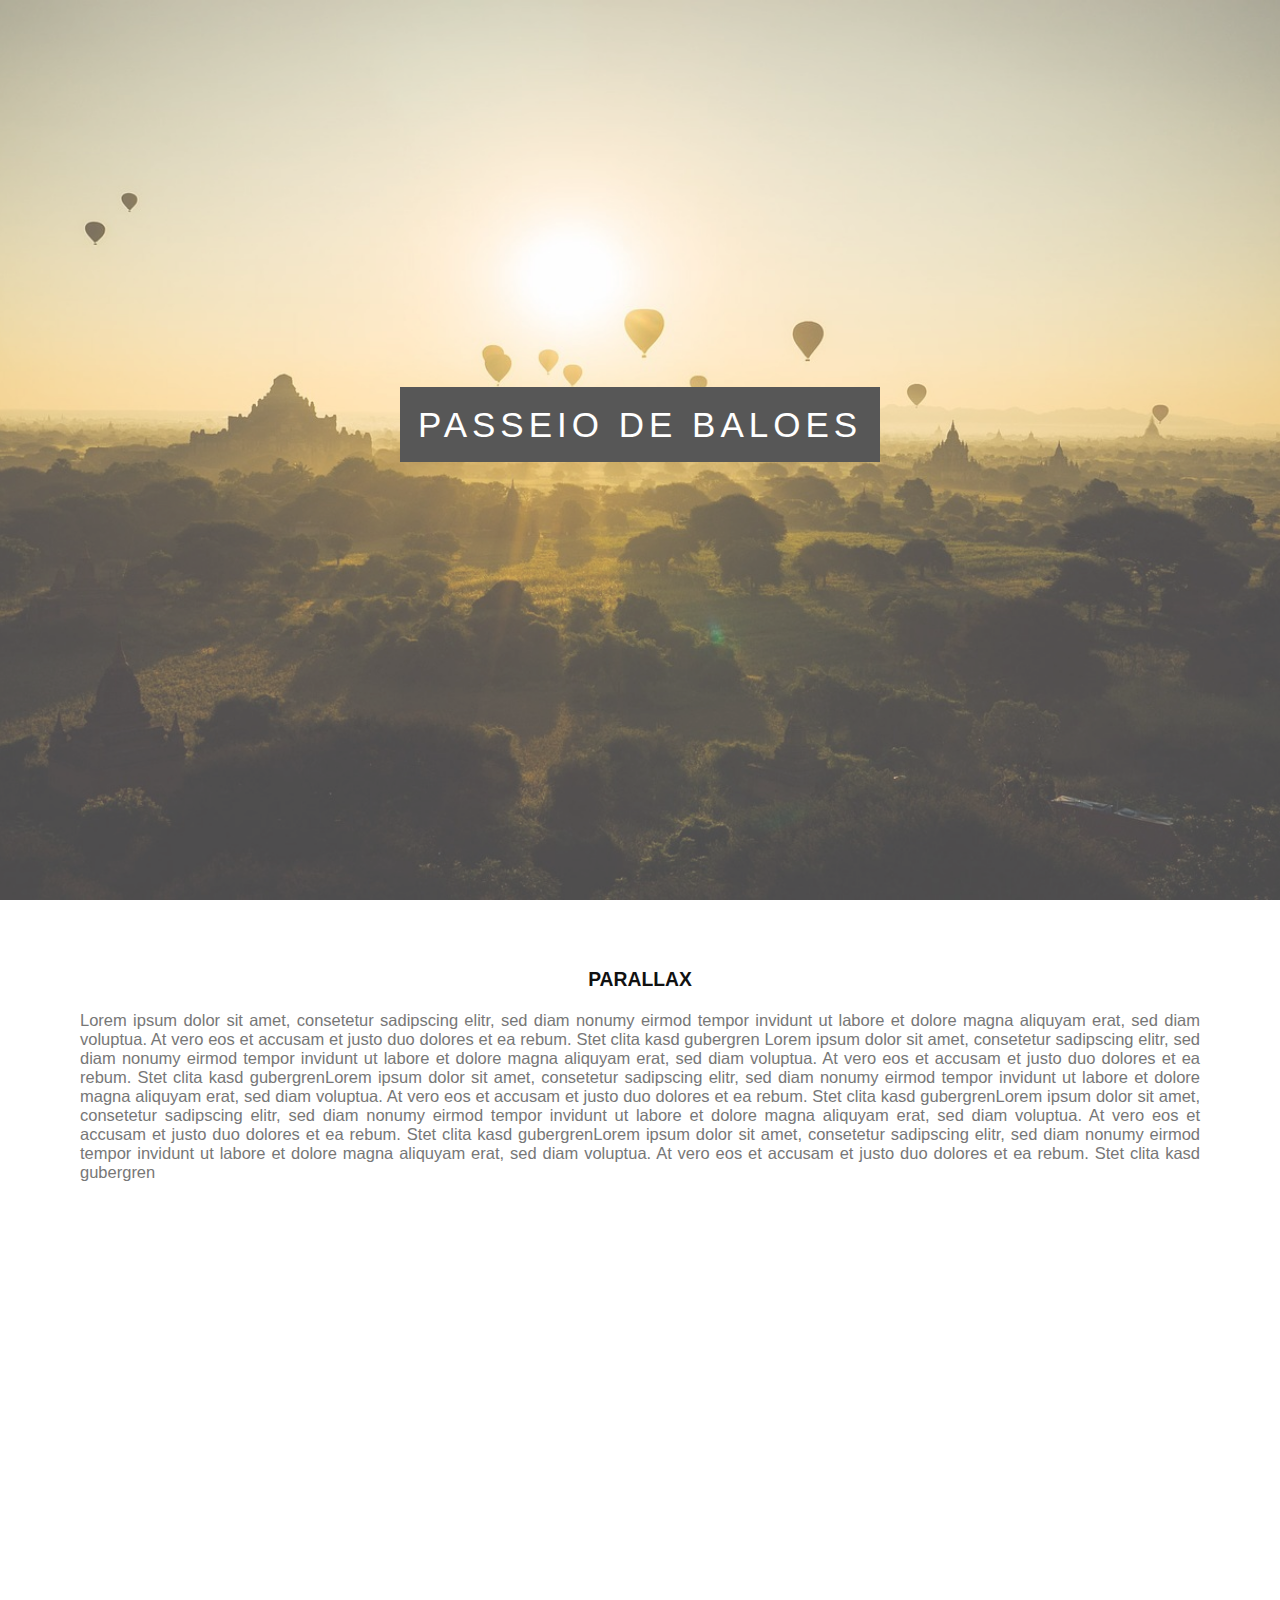
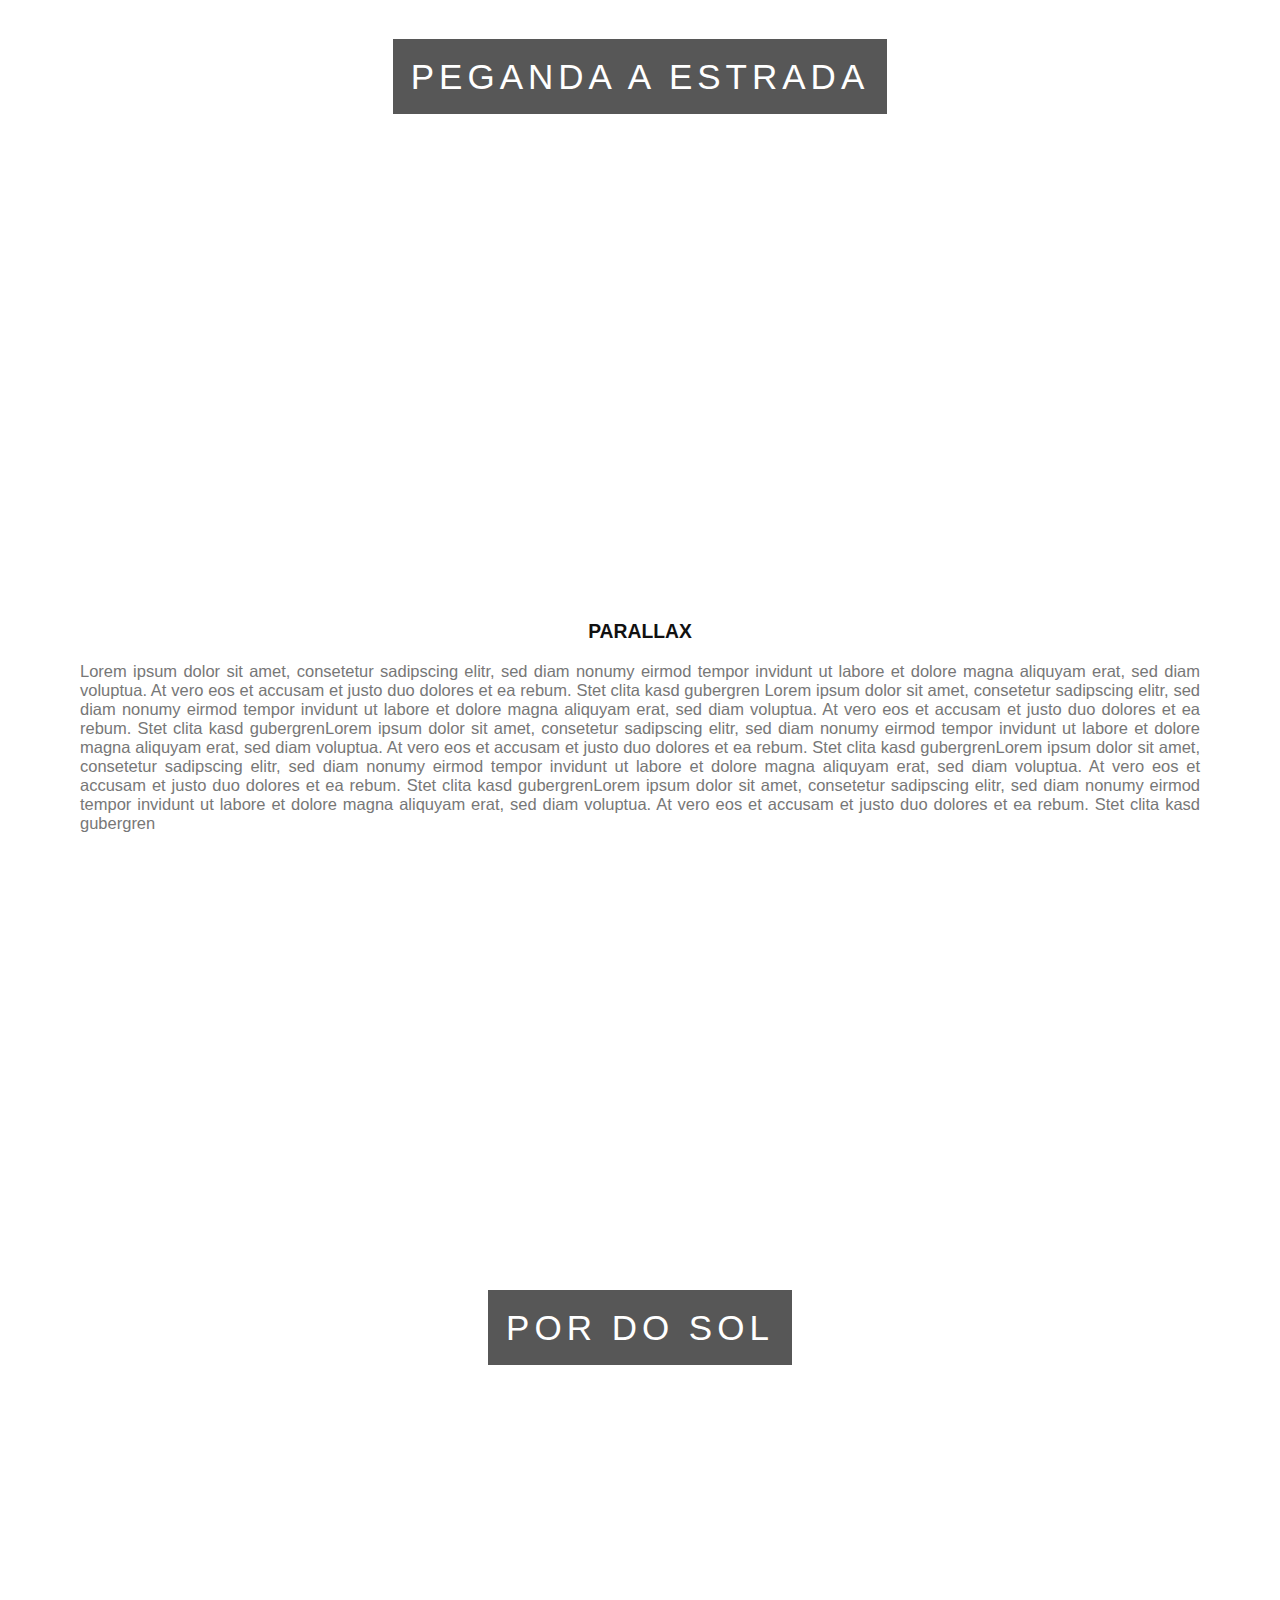
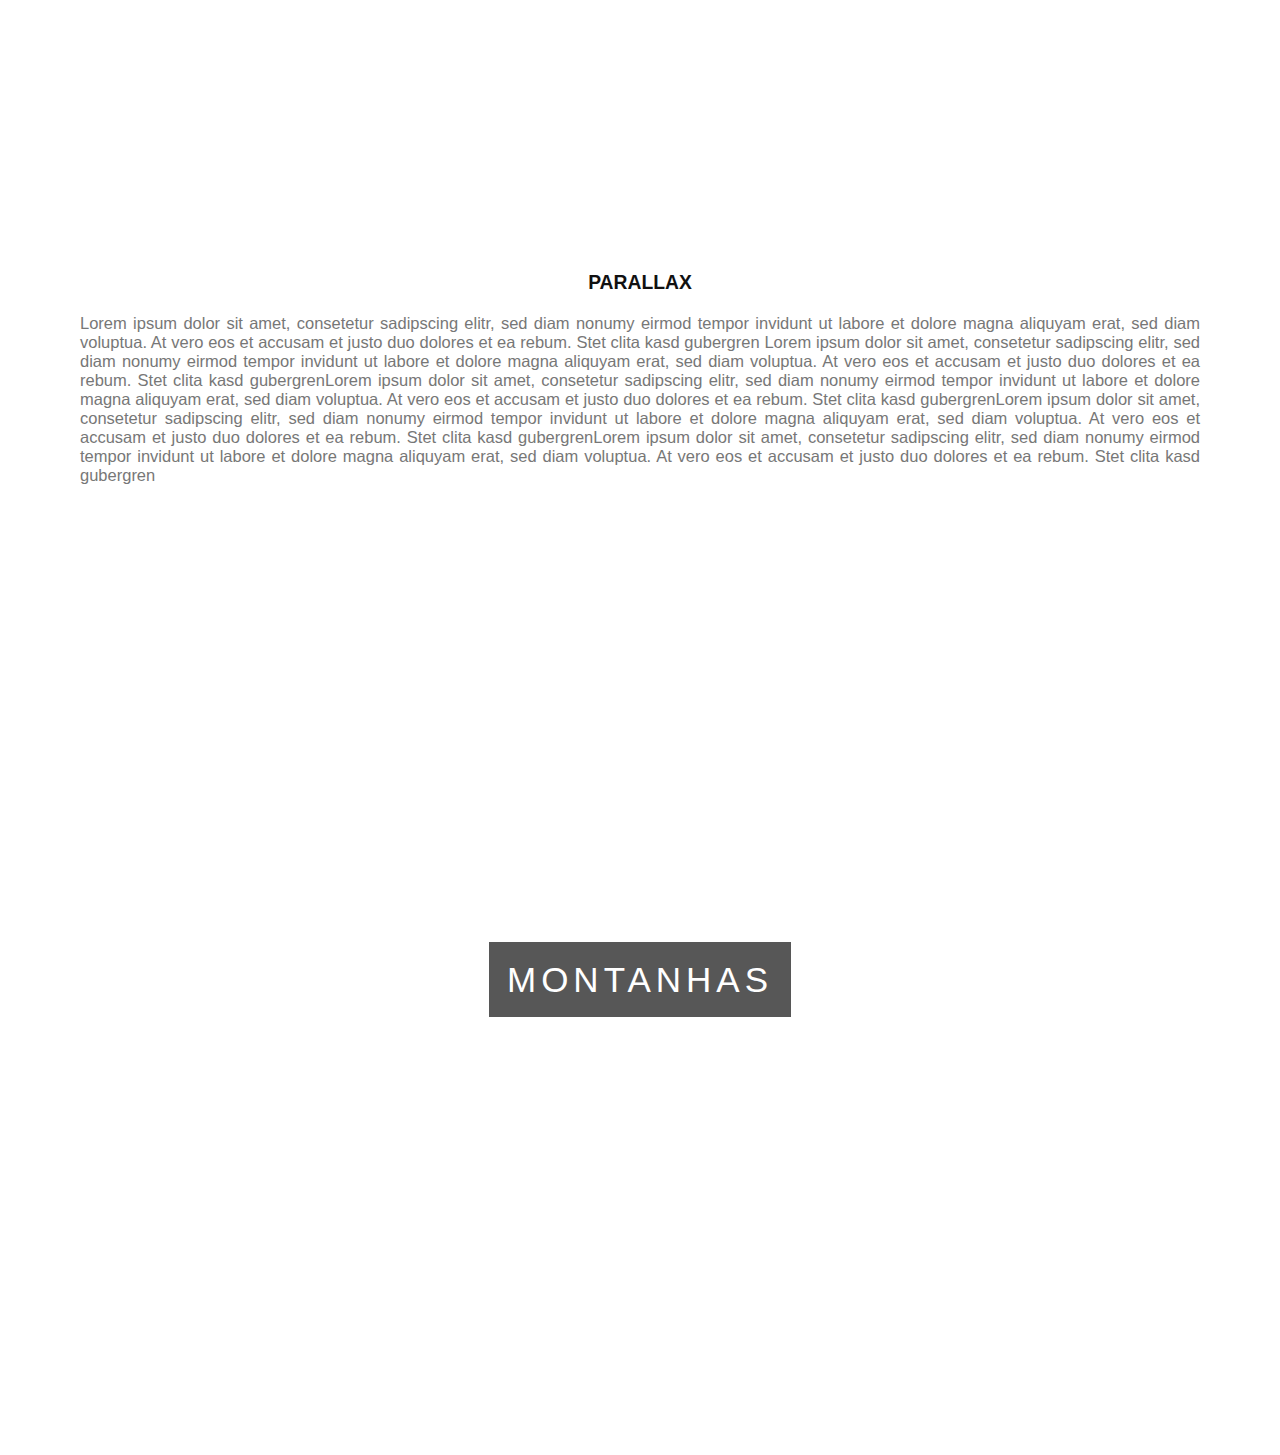
<file: Efeito Parallax/index.html>
<!DOCTYPE html>
<html>
<head>
	<meta charset="utf-8">
	<meta name="viewport" content="width=device-width, initial-scale=1">
	<title> Efeito Parallax</title>
	<style type="text/css">
	/* configoracao paxdra da pagina */
	body, html{
		margin: 0;
		font:  16.5px "Lato", sans-serif;
		color: #777;
		height: 100%;
		

	}

	.conteudo {
		color: #777;
		background-color: white;
		text-align: justify;
		padding: 50px 80px;
	}	
	h3{
		text-transform: uppercase;
		color: #111;
		text-align: center;
	}
	p {
		margin-bottom: 20px;
	}
	
	/* Efeito Parallax */
	.caixa1, .caixa2, .caixa3, .caixa4{
		position: relative;
		height: 100%;
		opacity: 0.7;
		background-repeat: no-repeat;
		background-size: cover;
		background-position: center;
		background-attachment: fixed;


	}

	.caixa1 {
		background-image: url(imagens/imagem1.jpg) ;

	}

	.caixa2{
		background-image: url(imagens/imagem2.jpg);
	}

	.caixa3{
		background-image: url(imagens/imagem3.jpg);
	}
	.caixa4{
		background-image: url(imagens/imagem4.jpg);
	}
	.conteudo-titulo{
		position: absolute;
		left: 0;
		top: 45%;
		width: 100%;
		text-align: center;
		

	}
	.conteudo-titulo span.titulo {
		text-transform: uppercase;
		color: #fff;
		background-color: #111;
		padding: 18px;
		font-size: 35px;
		letter-spacing: 5px;
	}

	</style>
</head>
<body>

	<div class="caixa1">
		<div class="conteudo-titulo">
			<span class="titulo">Passeio de Baloes</span>
		</div>
	</div>
	<div class="conteudo">
		<h3> Parallax</h3>
		<p> Lorem ipsum dolor sit amet, consetetur sadipscing elitr, sed diam nonumy eirmod tempor invidunt ut labore et dolore magna aliquyam erat, sed diam voluptua. At vero eos et accusam et justo duo dolores et ea rebum. Stet clita kasd gubergren Lorem ipsum dolor sit amet, consetetur sadipscing elitr, sed diam nonumy eirmod tempor invidunt ut labore et dolore magna aliquyam erat, sed diam voluptua. At vero eos et accusam et justo duo dolores et ea rebum. Stet clita kasd gubergrenLorem ipsum dolor sit amet, consetetur sadipscing elitr, sed diam nonumy eirmod tempor invidunt ut labore et dolore magna aliquyam erat, sed diam voluptua. At vero eos et accusam et justo duo dolores et ea rebum. Stet clita kasd gubergrenLorem ipsum dolor sit amet, consetetur sadipscing elitr, sed diam nonumy eirmod tempor invidunt ut labore et dolore magna aliquyam erat, sed diam voluptua. At vero eos et accusam et justo duo dolores et ea rebum. Stet clita kasd gubergrenLorem ipsum dolor sit amet, consetetur sadipscing elitr, sed diam nonumy eirmod tempor invidunt ut labore et dolore magna aliquyam erat, sed diam voluptua. At vero eos et accusam et justo duo dolores et ea rebum. Stet clita kasd gubergren</p>
	</div>
	<div class="caixa2">
		<div class="conteudo-titulo">
			<span class="titulo">Peganda a Estrada</span>
		</div>
	</div>
	<div class="conteudo">
		<h3> Parallax</h3>
		<p> Lorem ipsum dolor sit amet, consetetur sadipscing elitr, sed diam nonumy eirmod tempor invidunt ut labore et dolore magna aliquyam erat, sed diam voluptua. At vero eos et accusam et justo duo dolores et ea rebum. Stet clita kasd gubergren Lorem ipsum dolor sit amet, consetetur sadipscing elitr, sed diam nonumy eirmod tempor invidunt ut labore et dolore magna aliquyam erat, sed diam voluptua. At vero eos et accusam et justo duo dolores et ea rebum. Stet clita kasd gubergrenLorem ipsum dolor sit amet, consetetur sadipscing elitr, sed diam nonumy eirmod tempor invidunt ut labore et dolore magna aliquyam erat, sed diam voluptua. At vero eos et accusam et justo duo dolores et ea rebum. Stet clita kasd gubergrenLorem ipsum dolor sit amet, consetetur sadipscing elitr, sed diam nonumy eirmod tempor invidunt ut labore et dolore magna aliquyam erat, sed diam voluptua. At vero eos et accusam et justo duo dolores et ea rebum. Stet clita kasd gubergrenLorem ipsum dolor sit amet, consetetur sadipscing elitr, sed diam nonumy eirmod tempor invidunt ut labore et dolore magna aliquyam erat, sed diam voluptua. At vero eos et accusam et justo duo dolores et ea rebum. Stet clita kasd gubergren</p>
	</div>
	<div class="caixa3">
		<div class="conteudo-titulo">
			<span class="titulo">Por do Sol</span>
		</div>
	</div>
	<div class="conteudo">
		<h3> Parallax</h3>
		<p> Lorem ipsum dolor sit amet, consetetur sadipscing elitr, sed diam nonumy eirmod tempor invidunt ut labore et dolore magna aliquyam erat, sed diam voluptua. At vero eos et accusam et justo duo dolores et ea rebum. Stet clita kasd gubergren Lorem ipsum dolor sit amet, consetetur sadipscing elitr, sed diam nonumy eirmod tempor invidunt ut labore et dolore magna aliquyam erat, sed diam voluptua. At vero eos et accusam et justo duo dolores et ea rebum. Stet clita kasd gubergrenLorem ipsum dolor sit amet, consetetur sadipscing elitr, sed diam nonumy eirmod tempor invidunt ut labore et dolore magna aliquyam erat, sed diam voluptua. At vero eos et accusam et justo duo dolores et ea rebum. Stet clita kasd gubergrenLorem ipsum dolor sit amet, consetetur sadipscing elitr, sed diam nonumy eirmod tempor invidunt ut labore et dolore magna aliquyam erat, sed diam voluptua. At vero eos et accusam et justo duo dolores et ea rebum. Stet clita kasd gubergrenLorem ipsum dolor sit amet, consetetur sadipscing elitr, sed diam nonumy eirmod tempor invidunt ut labore et dolore magna aliquyam erat, sed diam voluptua. At vero eos et accusam et justo duo dolores et ea rebum. Stet clita kasd gubergren</p>
	</div>
	<div class="caixa4">
		<div class="conteudo-titulo">
			<span class="titulo">Montanhas</span>
		</div>
	</div>
	
</body>
</html>
</file>
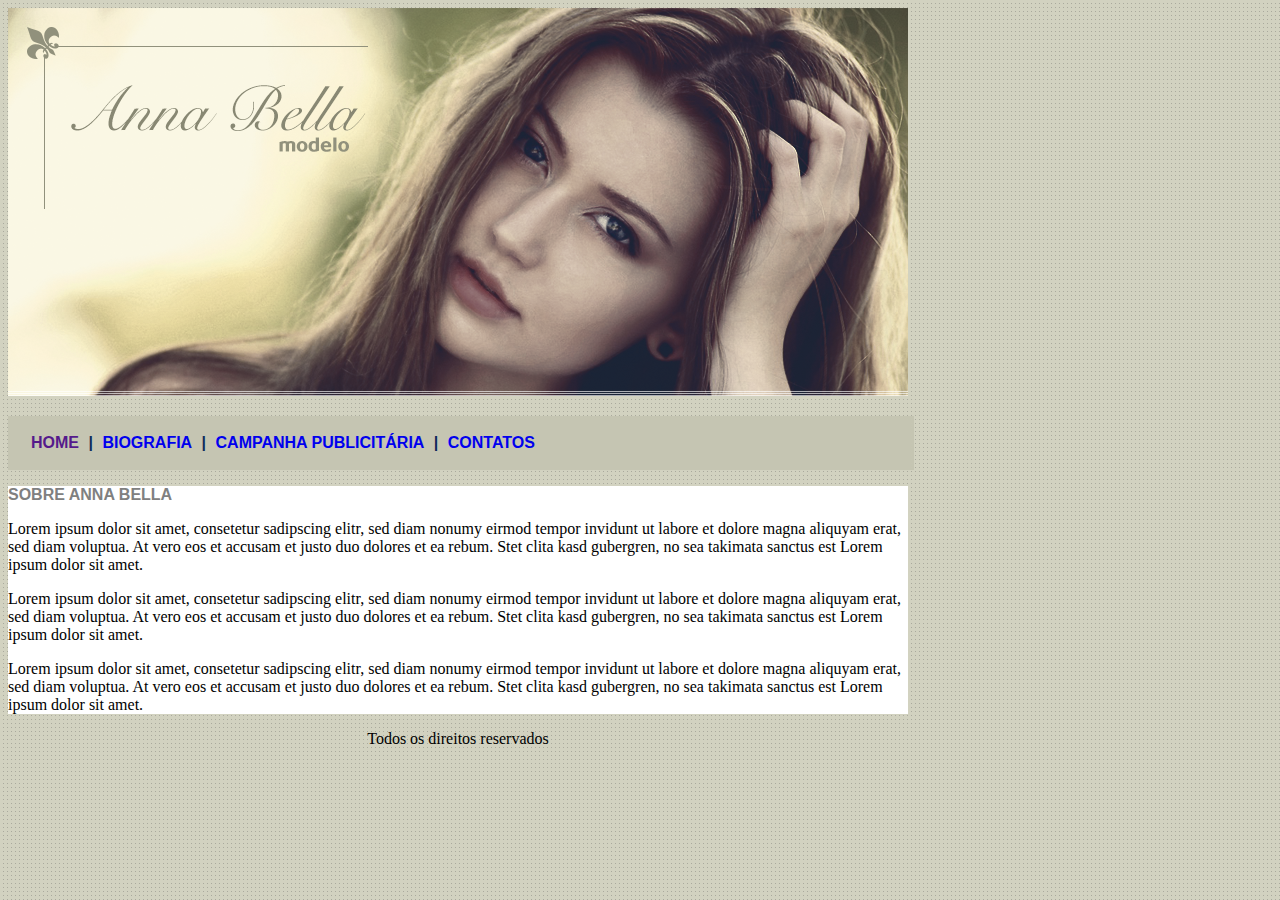
<file: Projeto AnaBella/index.html>
<!DOCTYPE html>
<html>
<head>
	<meta charset="utf-8">
	<meta name="viewport" content="width=device-width, initial-scale=1">
	<title>Pagina Inicial</title>
	<link rel="stylesheet" type="text/css" href="anabela.css">
</head>
<body class="fundo" id="principal">
	<div >
		<div>
			<img src="imagens/capa.png">
		</div>
	</div>
	<div>
		<div> 
			<p class="formatacaomenu"><a href="">HOME</a> | <a href="biografia.html">BIOGRAFIA</a> | <a href="campanha-publicitaria.html">CAMPANHA PUBLICITÁRIA</a>  | <a href="contatos.html">CONTATOS</a></p>
		</div>
	</div>
	<div id="principal" class="fundo2">
		<p class="texto">SOBRE ANNA BELLA</p>

		<p>Lorem ipsum dolor sit amet, consetetur sadipscing elitr, sed diam nonumy eirmod tempor invidunt ut labore et dolore magna aliquyam erat, sed diam voluptua. At vero eos et accusam et justo duo dolores et ea rebum. Stet clita kasd gubergren, no sea takimata sanctus est Lorem ipsum dolor sit amet. </p>

		<p>Lorem ipsum dolor sit amet, consetetur sadipscing elitr, sed diam nonumy eirmod tempor invidunt ut labore et dolore magna aliquyam erat, sed diam voluptua. At vero eos et accusam et justo duo dolores et ea rebum. Stet clita kasd gubergren, no sea takimata sanctus est Lorem ipsum dolor sit amet.</p>
		<p>Lorem ipsum dolor sit amet, consetetur sadipscing elitr, sed diam nonumy eirmod tempor invidunt ut labore et dolore magna aliquyam erat, sed diam voluptua. At vero eos et accusam et justo duo dolores et ea rebum. Stet clita kasd gubergren, no sea takimata sanctus est Lorem ipsum dolor sit amet.</p>
	</div>

	<div class="direitos">
		Todos os direitos reservados
	</div>

</body>
</html>
</file>
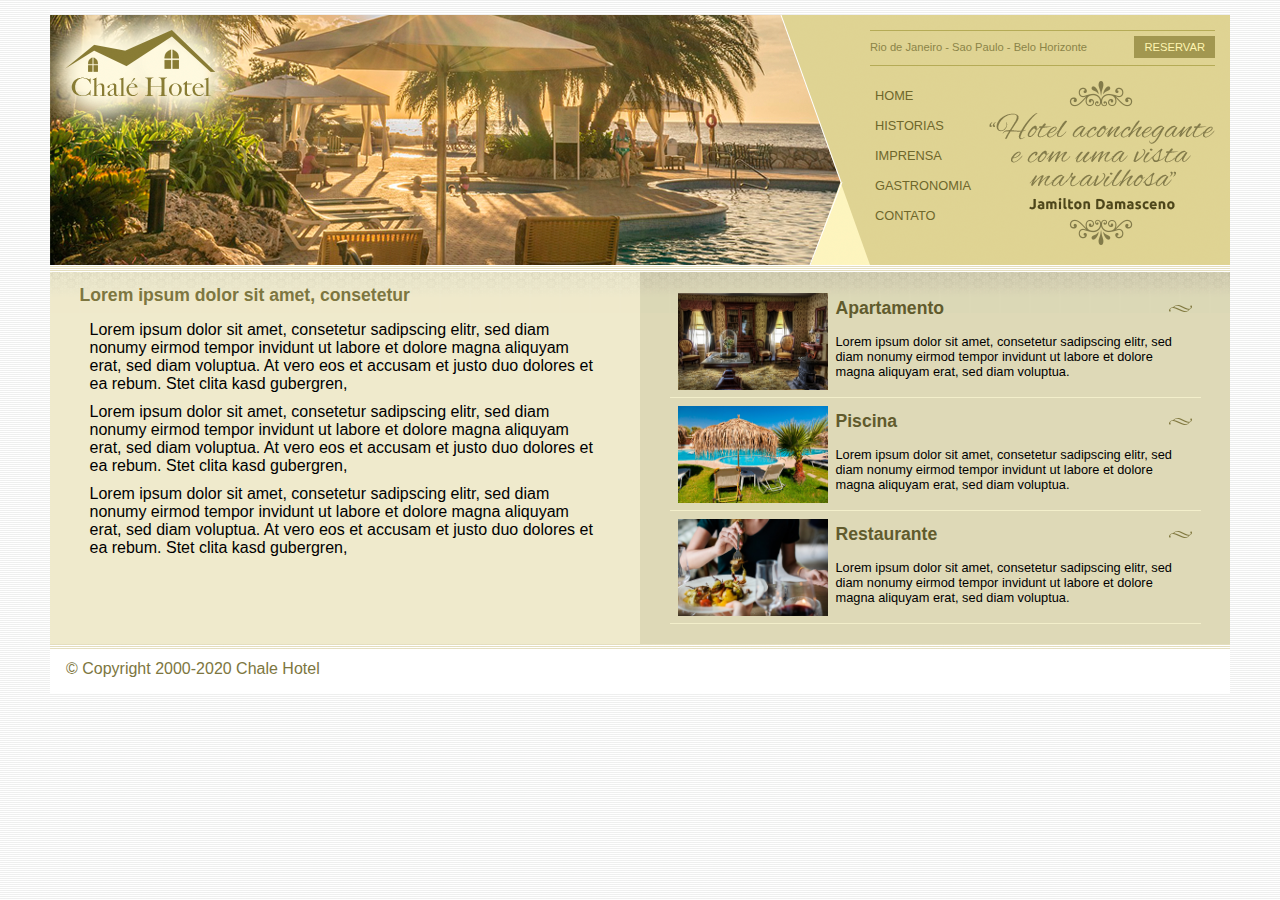
<file: Projeto Chale Hotel/index.html>
<!DOCTYPE html>
<html>
<head>
	<meta charset="utf-8">
	<meta name="viewport" content="width=device-width, initial-scale=1">
	<title>Chale Hotel</title>
	<link rel="stylesheet" type="text/css" href="estilo.css">
</head>
<body>
	<div id="container"> <!-- Inicio do Container-->
		
		<div id="topo"><!--Inicio Topo -->
			<div id="area-logo">
				<h1 class="logo">
					<a href="">Chalé Hotel</a>
				</h1>

			</div>
			<div id="area-menu">
				<div id="conteudo-menu">

					<div id="menu-locais">
						<span class="locais">
							Rio de Janeiro - Sao Paulo - Belo Horizonte
						</span>
						<a class="reserva" href="">Reservar</a>
						<div style="clear: both;"></div>
					</div>
					<div id="menu">
						<ul id="navegacao">
							<li> <a href="">Home</a></li>
							<li> <a href="">Historias</a></li>
							<li> <a href="">Imprensa</a></li>
							<li> <a href="">Gastronomia</a></li>
							<li> <a href="">Contato</a></li>
						</ul>
						<img class="depoimento" src="imagens/depoimento.png">
					</div>
				</div>
			</div>

		</div> <!--Fim Topo -->

		
		<div id="area-principal"><!-- Inicio da Area Principal -->
			<div class="conteudo">
				<h2> Lorem ipsum dolor sit amet, consetetur </h2>
				<p>
					Lorem ipsum dolor sit amet, consetetur sadipscing elitr, sed diam nonumy eirmod tempor invidunt ut labore et dolore magna aliquyam erat, sed diam voluptua. At vero eos et accusam et justo duo dolores et ea rebum. Stet clita kasd gubergren,
				</p>
				<p>
					Lorem ipsum dolor sit amet, consetetur sadipscing elitr, sed diam nonumy eirmod tempor invidunt ut labore et dolore magna aliquyam erat, sed diam voluptua. At vero eos et accusam et justo duo dolores et ea rebum. Stet clita kasd gubergren,
				</p>
				<p>
					Lorem ipsum dolor sit amet, consetetur sadipscing elitr, sed diam nonumy eirmod tempor invidunt ut labore et dolore magna aliquyam erat, sed diam voluptua. At vero eos et accusam et justo duo dolores et ea rebum. Stet clita kasd gubergren,
				</p>
			</div>
		</div><!-- Fim da Area Principal -->


		<div id="area-lateral"><!-- Inicio da Area Lateral -->
			<div class="conteudo">
				<ul id="beneficios">
					<li><a href="">
						<img src="imagens/apartamento.jpg" width="150" alt="apartamento">
						<h3>Apartamento</h3>
						<p>Lorem ipsum dolor sit amet, consetetur sadipscing elitr, sed diam nonumy eirmod tempor invidunt ut labore et dolore magna aliquyam erat, sed diam voluptua.</p>
					</a>
					</li>
					<li><a href="">
						<img src="imagens/piscina.jpg" width="150" alt="Psicina">
						<h3>Piscina</h3>
						<p>Lorem ipsum dolor sit amet, consetetur sadipscing elitr, sed diam nonumy eirmod tempor invidunt ut labore et dolore magna aliquyam erat, sed diam voluptua.</p>
					</a>
					</li>
					<li><a href="">
						<img src="imagens/restaurante.jpg" width="150" alt="restaurante">
						<h3>Restaurante</h3>
						<p>Lorem ipsum dolor sit amet, consetetur sadipscing elitr, sed diam nonumy eirmod tempor invidunt ut labore et dolore magna aliquyam erat, sed diam voluptua.</p>
					</a>
					</li>
				</ul>
			</div>
		</div><!-- Fim da Area Lateral -->

		<div id="rodape">
			<span> &copy; Copyright 2000-2020 Chale Hotel</span>
			
		</div>
	</div> <!-- Fim do Container-->

</body>
</html>
</file>
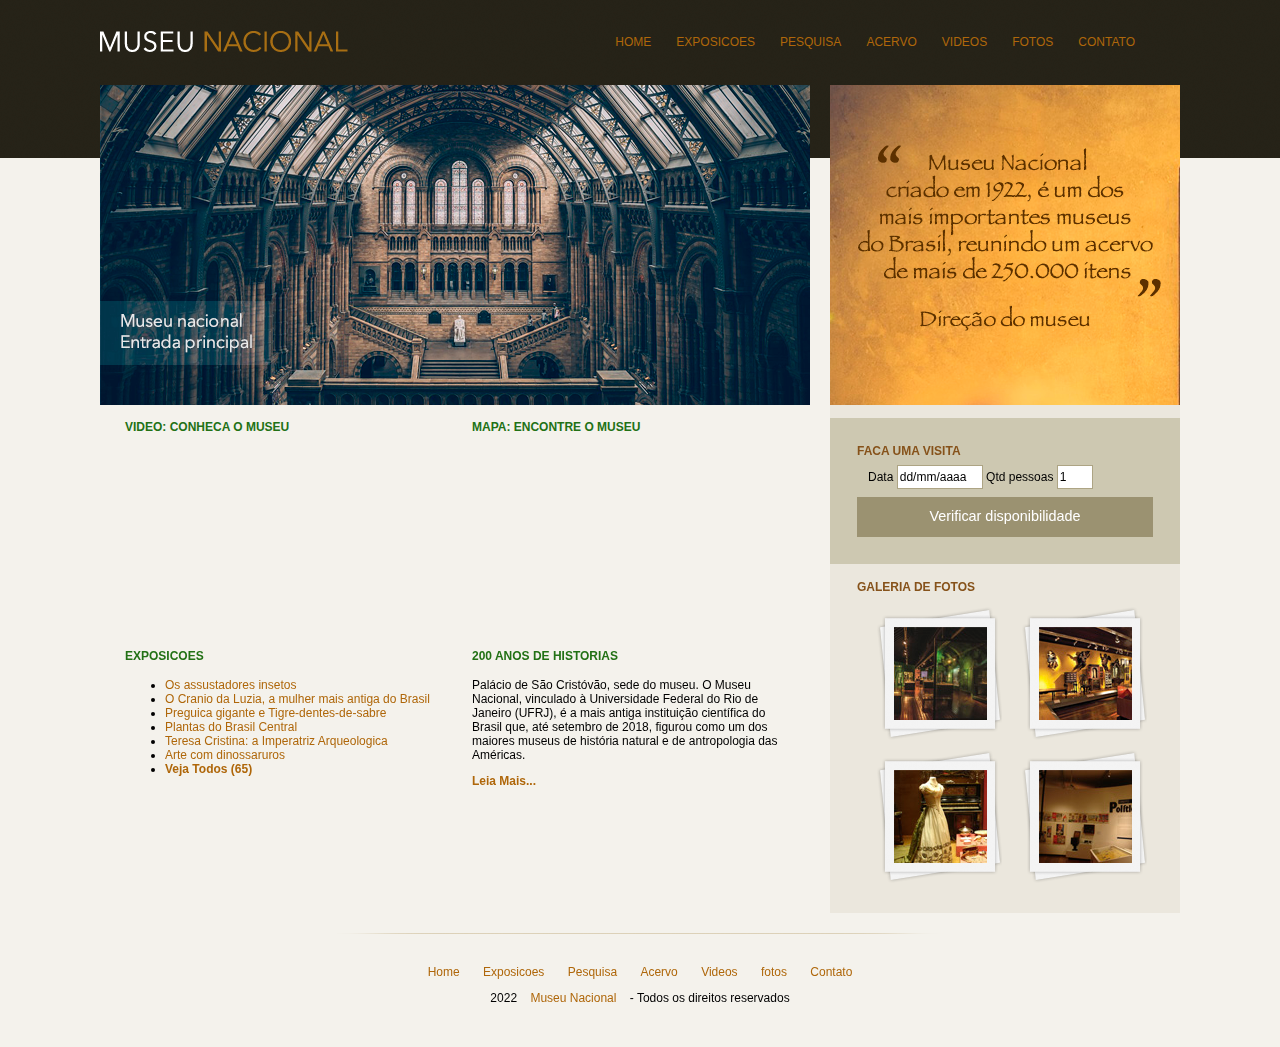
<file: Projeto Museu Nacional/index.html>
<!DOCTYPE html>
<html>
<head>
	<title> Museu Nacional</title>
	<meta charset="utf-8">
	<meta name="viewport" content="width=device-width, initial-scale=1">
	

	<!-- Normalize CSS-->
	<link rel="stylesheet" type="text/css" href="css/normalize.css">

	<!-- Estilo Customizado -->
	<link rel="stylesheet" type="text/css" href="css/estilo.css">

	<!-- [if lt IE 9]>
		<script type="https://cdnjs.cloudflare.com/ajax/libs/html5shiv/3.7.3/html5shiv-printshiv.min.js"></script>
	<![endif]-->

</head>

<body>
	<div id="container"><!-- Inicio Container-->
	<header> <!-- Inico do header-->
		<div id="logo">
			<h1><a href="">Museu Nacional</a></h1>
		</div>
		<nav><!-- Inicio Nav -->
		<ul>
			<li><a href="#">Home</a></li>
			<li><a href="#">Exposicoes</a></li>
			<li><a href="#">Pesquisa</a></li>
			<li><a href="#">Acervo</a></li>
			<li><a href="#">Videos</a></li>
			<li><a href="#">fotos</a></li>
			<li><a href="#">Contato</a></li>

		</ul>
	</nav><!-- Fim Nav -->
	</header> <!-- / fim do header -->

	<div id="principal"><!-- Inicio Principal -->
		

		<div id="conteudo"> <!-- Inicio Conteudo-->
			
			<section id="capa">
				<img src="imagem/museu.png">
			</section>
			<section id="postagem">
				<article id="video">
					<h3> Video: Conheca o Museu</h3>
					<iframe width="310" height="170" src="https://www.youtube.com/embed/RGUYb-hivrc" title="YouTube video player" frameborder="0" allow="accelerometer; autoplay; clipboard-write; encrypted-media; gyroscope; picture-in-picture" allowfullscreen></iframe>
													
				</article>
				<article id="mapa">
					<h3>Mapa: Encontre o museu</h3>
					<iframe  src="https://www.google.com/maps/embed?pb=!1m18!1m12!1m3!1d3675.2064455939912!2d-43.2287175854388!3d-22.905755043591856!2m3!1f0!2f0!3f0!3m2!1i1024!2i768!4f13.1!3m3!1m2!1s0x997e58a085b7af%3A0x4d11e9a933d38ce3!2sMuseu%20Nacional%20-%20UFRJ!5e0!3m2!1spt-BR!2sde!4v1654206026593!5m2!1spt-BR!2sde" width="310" height="170" style="border:0;" allowfullscreen="" loading="lazy" referrerpolicy="no-referrer-when-downgrade"></iframe>
						
				</article>

				<article id="exposicoes">
					<h3>Exposicoes</h3>
					<ul>
						<li><a href="#"> Os assustadores insetos</a></li>
						<li><a href="#"> O Cranio da Luzia, a mulher mais antiga do Brasil</a></li>
						<li><a href="#"> Preguica gigante e Tigre-dentes-de-sabre</a></li>
						<li><a href="#"> Plantas do Brasil Central</a></li>
						<li><a href="#"> Teresa Cristina: a Imperatriz Arqueologica</a></li>
						<li><a href="#"> Arte com dinossaruros </a></li>
						<li><a href="#"> <strong> Veja Todos (65)</strong></a></li>
					</ul>
					
				</article>
				<article id="historia">
					<h3>200 anos de historias</h3>
					<p> Palácio de São Cristóvão, sede do museu. O Museu Nacional, vinculado à Universidade Federal do Rio de Janeiro (UFRJ), é a mais antiga instituição científica do Brasil que, até setembro de 2018, figurou como um dos maiores museus de história natural e de antropologia das Américas.
					</p>
					<a href="#"><strong>Leia Mais...</strong></a>
				</article>
				
			</section>


		</div> <!-- Fim Conteudo-->



		<aside> <!-- Inicio aside-->
			<section id="depoimento">
				<img src="imagem/depoimento.png">
				
			</section>

			<section id="visita"> <!---Inico secao visita-->
				<h4>Faca uma visita</h4>
				<form>
					<fieldset>
						<legend> Selecione uma data</legend>
						<label for="data">Data</label>
						<input class="campo" type="text" id="data" value="dd/mm/aaaa">

						<label for="qtd">Qtd pessoas</label>
						<input class="campo" style="width: 30px" type="text" id="qtd" value="1">
					</fieldset>
					<input class="botao" type="submit" value="Verificar disponibilidade">
				</form>
			</section><!---fim secao visita-->

			<section id="galeria">
				<h4> Galeria de Fotos</h4>
				<a href="">
					<img src="imagem/imagem1.jpg" height="93" width="93" alt="Descricao da imagem">
				</a>
				<a href="">
					<img src="imagem/imagem2.jpg" height="93" width="93" alt="Descricao da imagem">
				</a>
				<a href="">
					<img src="imagem/imagem3.jpg" height="93" width="93" alt="Descricao da imagem">
				</a>
				<a href="">
					<img src="imagem/imagem4.jpg" height="93" width="93" alt="Descricao da imagem">
				</a>
				
			</section>
		
		</aside><!-- Fim aside-->

		<footer style="clear: both;"> 
			<p>
			<a href="#">Home</a>
			<a href="#">Exposicoes</a>
			<a href="#">Pesquisa</a>
			<a href="#">Acervo</a>
			<a href="#">Videos</a>
			<a href="#">fotos</a>
			<a href="#">Contato</a>
			</p>
			<p>
				2022 <a href="#"> Museu Nacional </a> - Todos os direitos reservados
			</p>



		</footer>

	</div><!-- Fim Principal -->
	










	
</div><!-- fim do Container>
</body>
</html>
</file>
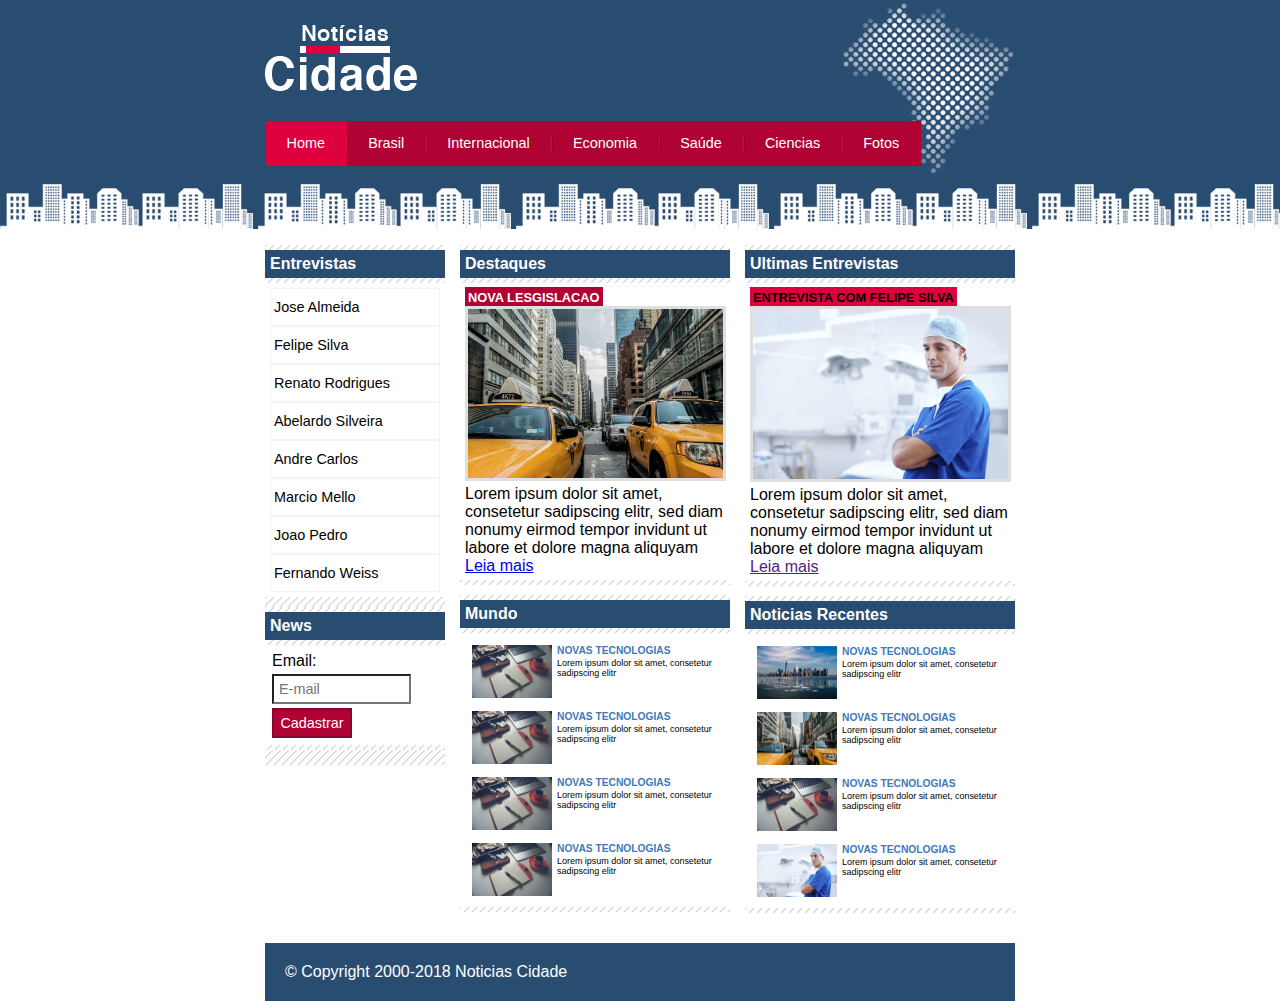
<file: Projeto Site Noticias da Cidade/index.html>
<!DOCTYPE html>
<html>
<head>
	<meta charset="utf-8">
	<meta name="viewport" content="width=device-width, initial-scale=1">
	<title> Nóticias cidade - Seu site de notícias</title>

	<!-- Estilo customizado -->
	<link rel="stylesheet" type="text/css" href="estilo.css">
</head>
<body id="tres-colunas" class="home">
	<!-- Inicio do Container-->
	<div id="container"> 
		<!-- Inicio do Topo-->
		<div id="topo">
			<h1 class="logo">Noticias Cidade</h1>
			<ul id="navegacao">
				<li  class="primeiro"><a id="home"href="index.html"> Home</a></li>
				<li ><a id="brasil"href="brasil.html"> Brasil</a></li>
				<li ><a id="internacional"href="internacional.html"> Internacional</a></li>
				<li ><a id="economia" href="economia.html"> Economia</a></li>
				<li ><a id="saude" href="saude.html"> Saúde</a></li>
				<li ><a id="ciencias" href="ciencia.html"> Ciencias</a></li>
				<li ><a id="fotos" href="fotos.html"> Fotos</a></li>
			</ul>
		</div>
		<!-- Fim do TOPO-->

		<!-- Inicio do Conteudo Principal-->
		<div id="conteudo">
			<div id="primario">
				<div class="caixa destaque"> 
					<h2>Destaques</h2>
					<div class="caixa-conteudo">
						<h3>Nova Lesgislacao</h3>
						<img class="imagem-principal"   src="imagens/taxi.jpg" width="100%">
						<p>Lorem ipsum dolor sit amet, consetetur sadipscing elitr, sed diam nonumy eirmod tempor invidunt ut labore et dolore magna aliquyam</p>
						<a href="nova-legislacao.html"> Leia mais</a>
					</div>
				</div>
				<div class="caixa"> 
					<h2>Mundo</h2>
					<div class="caixa-conteudo">
						<ul id="lista-noticias">
							<li>
								<a href="">
									<img src="imagens/tecnologia.jpg" width="80">
									<h3>Novas Tecnologias</h3>
									<p>Lorem ipsum dolor sit amet, consetetur sadipscing elitr</p>
								</a>
							</li>
							<li>
								<a href="">
									<img src="imagens/tecnologia.jpg" width="80">
									<h3>Novas Tecnologias</h3>
									<p>Lorem ipsum dolor sit amet, consetetur sadipscing elitr</p>
								</a>
							</li>
							<li>
								<a href="">
									<img src="imagens/tecnologia.jpg" width="80">
									<h3>Novas Tecnologias</h3>
									<p>Lorem ipsum dolor sit amet, consetetur sadipscing elitr</p>
								</a>
							</li>
							<li>
								<a href="">
									<img src="imagens/tecnologia.jpg" width="80">
									<h3>Novas Tecnologias</h3>
									<p>Lorem ipsum dolor sit amet, consetetur sadipscing elitr</p>
								</a>
							</li>
						</ul>
					</div>
				</div>
			</div>
<!-- Fim do Conteudo Principal-->
<!-- Inicio do Conteudo Secundario-->	
		<div id="secundario">
			<div class="caixa entrevista"> 
				<h2>Ultimas Entrevistas</h2>
				<div class="caixa-conteudo">
					<h3>Entrevista com Felipe Silva</h3>
						<img class="imagem-principal"   src="imagens/doutor.jpg" width="100%">
						<p>Lorem ipsum dolor sit amet, consetetur sadipscing elitr, sed diam nonumy eirmod tempor invidunt ut labore et dolore magna aliquyam</p>
						<a href=""> Leia mais</a>
				</div>
			</div>
			<div class="caixa"> 
					<h2>Noticias Recentes</h2>
					<div class="caixa-conteudo">
						<ul id="lista-noticias">
							<li>
								<a href="">
									<img src="imagens/cidade.jpg" width="80">
									<h3>Novas Tecnologias</h3>
									<p>Lorem ipsum dolor sit amet, consetetur sadipscing elitr</p>
								</a>
							</li>
							<li>
								<a href="">
									<img src="imagens/taxi.jpg" width="80">
									<h3>Novas Tecnologias</h3>
									<p>Lorem ipsum dolor sit amet, consetetur sadipscing elitr</p>
								</a>
							</li>
							<li>
								<a href="">
									<img src="imagens/tecnologia.jpg" width="80">
									<h3>Novas Tecnologias</h3>
									<p>Lorem ipsum dolor sit amet, consetetur sadipscing elitr</p>
								</a>
							</li>
							<li>
								<a href="">
									<img src="imagens/doutor.jpg" width="80">
									<h3>Novas Tecnologias</h3>
									<p>Lorem ipsum dolor sit amet, consetetur sadipscing elitr</p>
								</a>
							</li>
						</ul>
					</div>
				</div>
		</div>
<!-- Fim do Conteudo Principal-->		
<!-- Inicio da Lateral-->
		<div id="lateral">
			<div class="caixa">
				<h2>Entrevistas</h2>
				<div class="caixa-conteudo">
					<ul>
						<li> <a href="">Jose Almeida</a> </li>
						<li> <a href="">Felipe Silva</a> </li>
						<li> <a href="">Renato Rodrigues</a> </li>
						<li> <a href="">Abelardo Silveira</a> </li>
						<li> <a href="">Andre Carlos</a> </li>
						<li> <a href="">Marcio Mello</a> </li>
						<li> <a href="">Joao Pedro</a> </li>
						<li> <a href=""> Fernando Weiss</a></li>
					</ul>
				</div>
				<div class="caixa">
				<h2>News</h2>
				<div class="caixa-conteudo">
					<form>
						<div>
							<label for="email">Email:</label>
							<input type="text" name="email" id="email" placeholder="E-mail">
						</div>
						<div>
							<input class="submit" type="submit" value="Cadastrar"> 
						</div>

					</form>
					
				</div>
			</div>
		</div>
<!-- Fim da Lateral-->
	</div>
	<!-- Fim do Conteudo-->

	</div>
	<!-- Fim do Container-->

	<div id="container-rodape" style="clear: both;"> 
		<div id="rodape">
			&copy; Copyright 2000-2018 Noticias Cidade
		</div>
	</div>
</body>
</html>
</file>
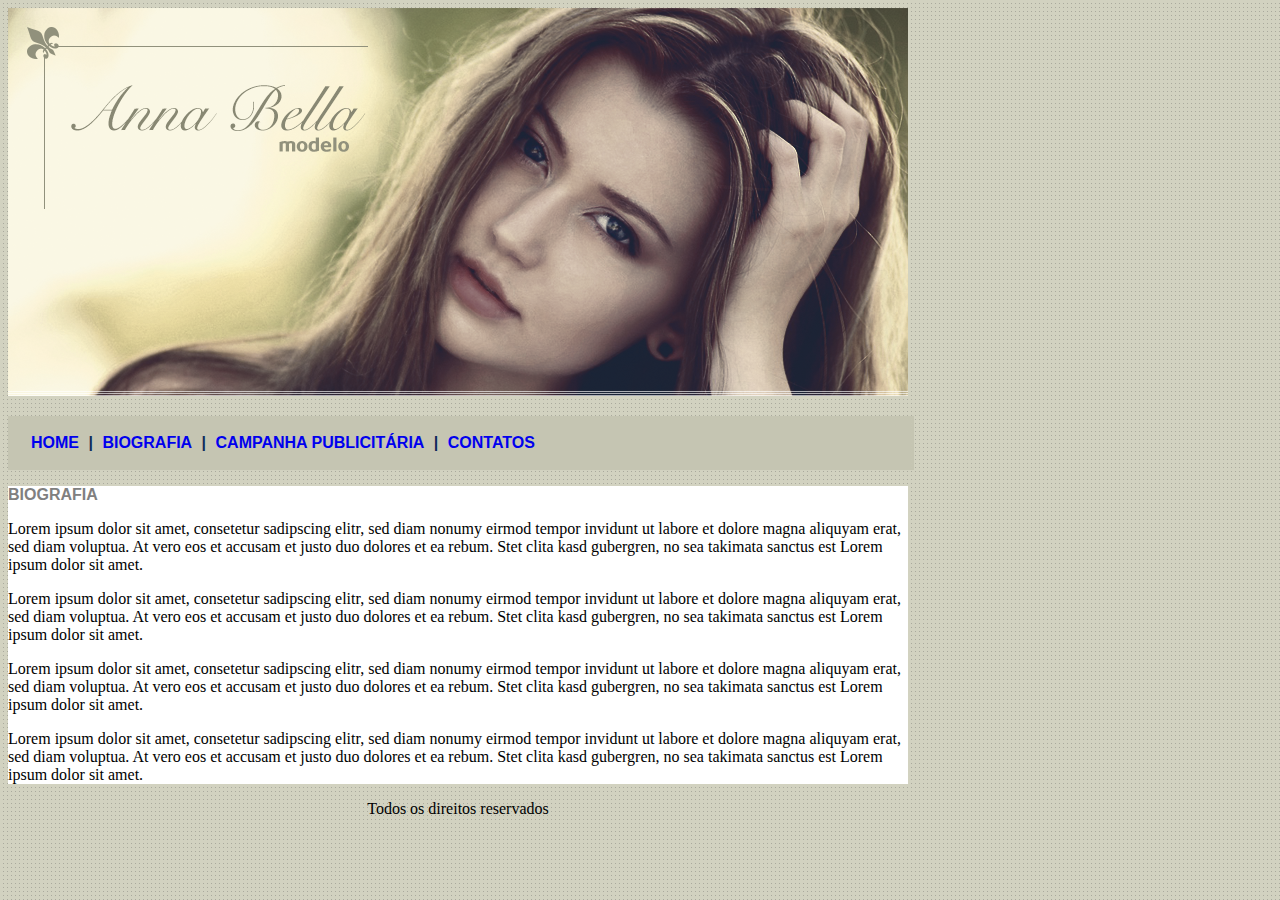
<file: Projeto AnaBella/biografia.html>
<!DOCTYPE html>
<html>
<head>
	<meta charset="utf-8">
	<meta name="viewport" content="width=device-width, initial-scale=1">
	<title>Biografia</title>
	<link rel="stylesheet" type="text/css" href="anabela.css">
</head>
<body class="fundo" id="principal">
	<div>
		<div>
			<img src="imagens/capa.png">
		</div>
	</div>
	<div>
		<div> 
			<p class="formatacaomenu"><a href="index.html">HOME</a> | <a href="biografia.html">BIOGRAFIA</a> | <a href="campanha-publicitaria.html">CAMPANHA PUBLICITÁRIA</a>  | <a href="contatos.html">CONTATOS</a></p>
		</div>
	</div>
	<div id="principal" class="fundo2">
		<p class="texto">BIOGRAFIA</p>

		<p>
			Lorem ipsum dolor sit amet, consetetur sadipscing elitr, sed diam nonumy eirmod tempor invidunt ut labore et dolore magna aliquyam erat, sed diam voluptua. At vero eos et accusam et justo duo dolores et ea rebum. Stet clita kasd gubergren, no sea takimata sanctus est Lorem ipsum dolor sit amet. </p>

		<p>Lorem ipsum dolor sit amet, consetetur sadipscing elitr, sed diam nonumy eirmod tempor invidunt ut labore et dolore magna aliquyam erat, sed diam voluptua. At vero eos et accusam et justo duo dolores et ea rebum. Stet clita kasd gubergren, no sea takimata sanctus est Lorem ipsum dolor sit amet.</p>
		<p>Lorem ipsum dolor sit amet, consetetur sadipscing elitr, sed diam nonumy eirmod tempor invidunt ut labore et dolore magna aliquyam erat, sed diam voluptua. At vero eos et accusam et justo duo dolores et ea rebum. Stet clita kasd gubergren, no sea takimata sanctus est Lorem ipsum dolor sit amet.</p>
		<p>Lorem ipsum dolor sit amet, consetetur sadipscing elitr, sed diam nonumy eirmod tempor invidunt ut labore et dolore magna aliquyam erat, sed diam voluptua. At vero eos et accusam et justo duo dolores et ea rebum. Stet clita kasd gubergren, no sea takimata sanctus est Lorem ipsum dolor sit amet.</p>
		
	</div>
<div class="direitos">
		Todos os direitos reservados
	</div>

</body>
</html>
</file>
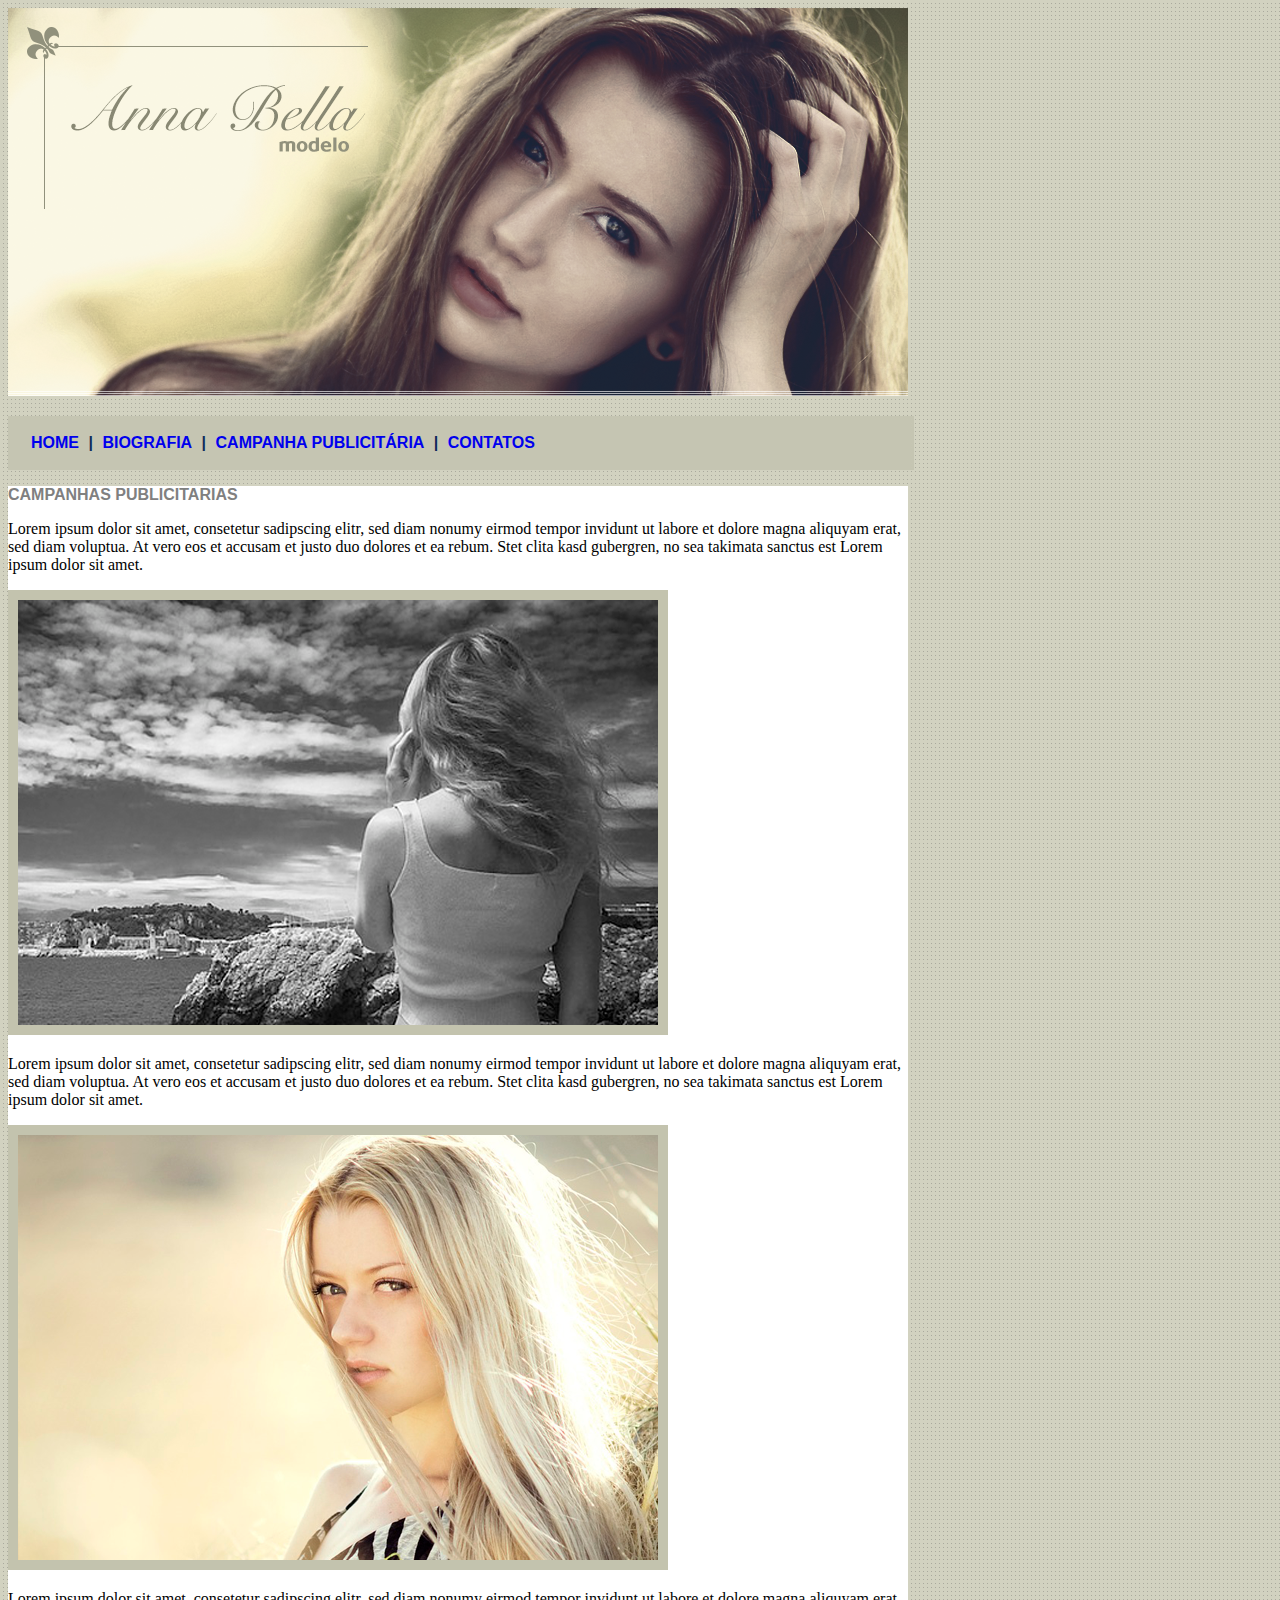
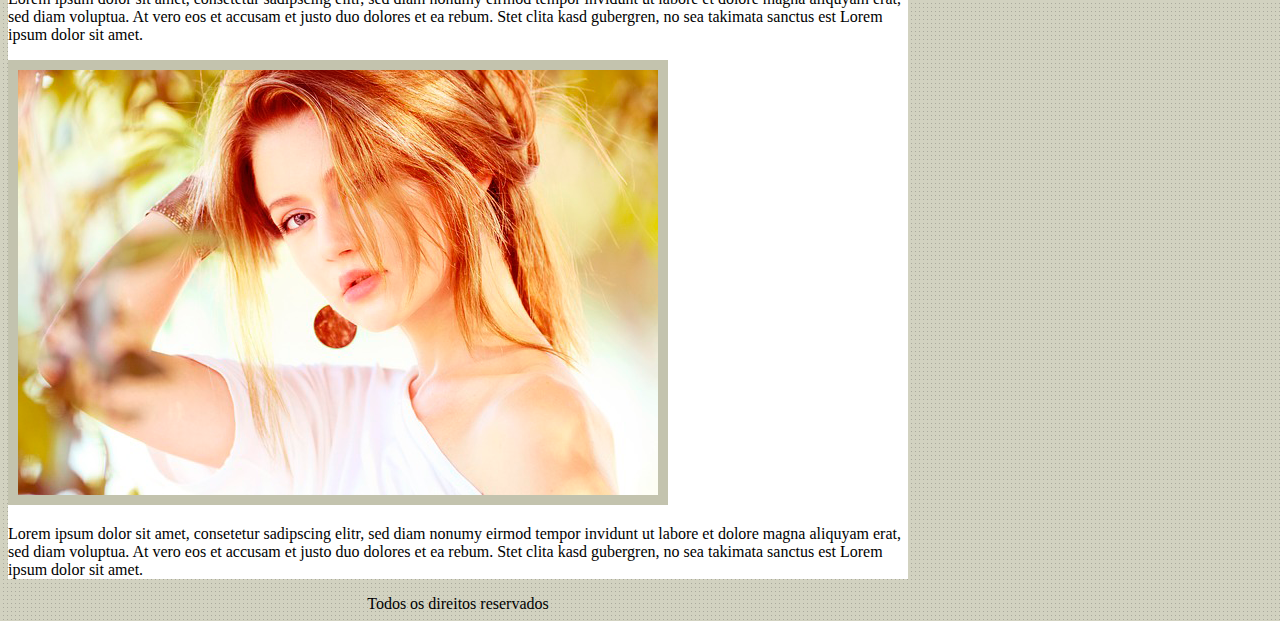
<file: Projeto AnaBella/campanha-publicitaria.html>
<!DOCTYPE html>
<html>
<head>
	<meta charset="utf-8">
	<meta name="viewport" content="width=device-width, initial-scale=1">
	<title>Campanhas Publicitaria</title>
	<link rel="stylesheet" type="text/css" href="anabela.css">
</head>
<body class="fundo" id="principal">
	<div>
		<div>
			<img src="imagens/capa.png">
		</div>
	</div>
	<div>
		<div> 
			<p class="formatacaomenu"><a href="index.html">HOME</a> | <a href="biografia.html">BIOGRAFIA</a> | <a href="campanha-publicitaria.html">CAMPANHA PUBLICITÁRIA</a>  | <a href="contatos.html">CONTATOS</a></p>
		</div>
	</div>
	<div id="principal" class="fundo2">
		<p class="texto">CAMPANHAS PUBLICITARIAS</p>

		<p>
			Lorem ipsum dolor sit amet, consetetur sadipscing elitr, sed diam nonumy eirmod tempor invidunt ut labore et dolore magna aliquyam erat, sed diam voluptua. At vero eos et accusam et justo duo dolores et ea rebum. Stet clita kasd gubergren, no sea takimata sanctus est Lorem ipsum dolor sit amet. </p>
			<img src="imagens/foto1.png" class="borda">
		<p>Lorem ipsum dolor sit amet, consetetur sadipscing elitr, sed diam nonumy eirmod tempor invidunt ut labore et dolore magna aliquyam erat, sed diam voluptua. At vero eos et accusam et justo duo dolores et ea rebum. Stet clita kasd gubergren, no sea takimata sanctus est Lorem ipsum dolor sit amet.</p>
		<img src="imagens/foto2.png" class="borda">
		<p>Lorem ipsum dolor sit amet, consetetur sadipscing elitr, sed diam nonumy eirmod tempor invidunt ut labore et dolore magna aliquyam erat, sed diam voluptua. At vero eos et accusam et justo duo dolores et ea rebum. Stet clita kasd gubergren, no sea takimata sanctus est Lorem ipsum dolor sit amet.</p>
		<img src="imagens/foto3.png" class="borda">
		<p>Lorem ipsum dolor sit amet, consetetur sadipscing elitr, sed diam nonumy eirmod tempor invidunt ut labore et dolore magna aliquyam erat, sed diam voluptua. At vero eos et accusam et justo duo dolores et ea rebum. Stet clita kasd gubergren, no sea takimata sanctus est Lorem ipsum dolor sit amet.</p>
		
	</div>
<div class="direitos">
		Todos os direitos reservados
	</div>

</body>
</html>
</file>
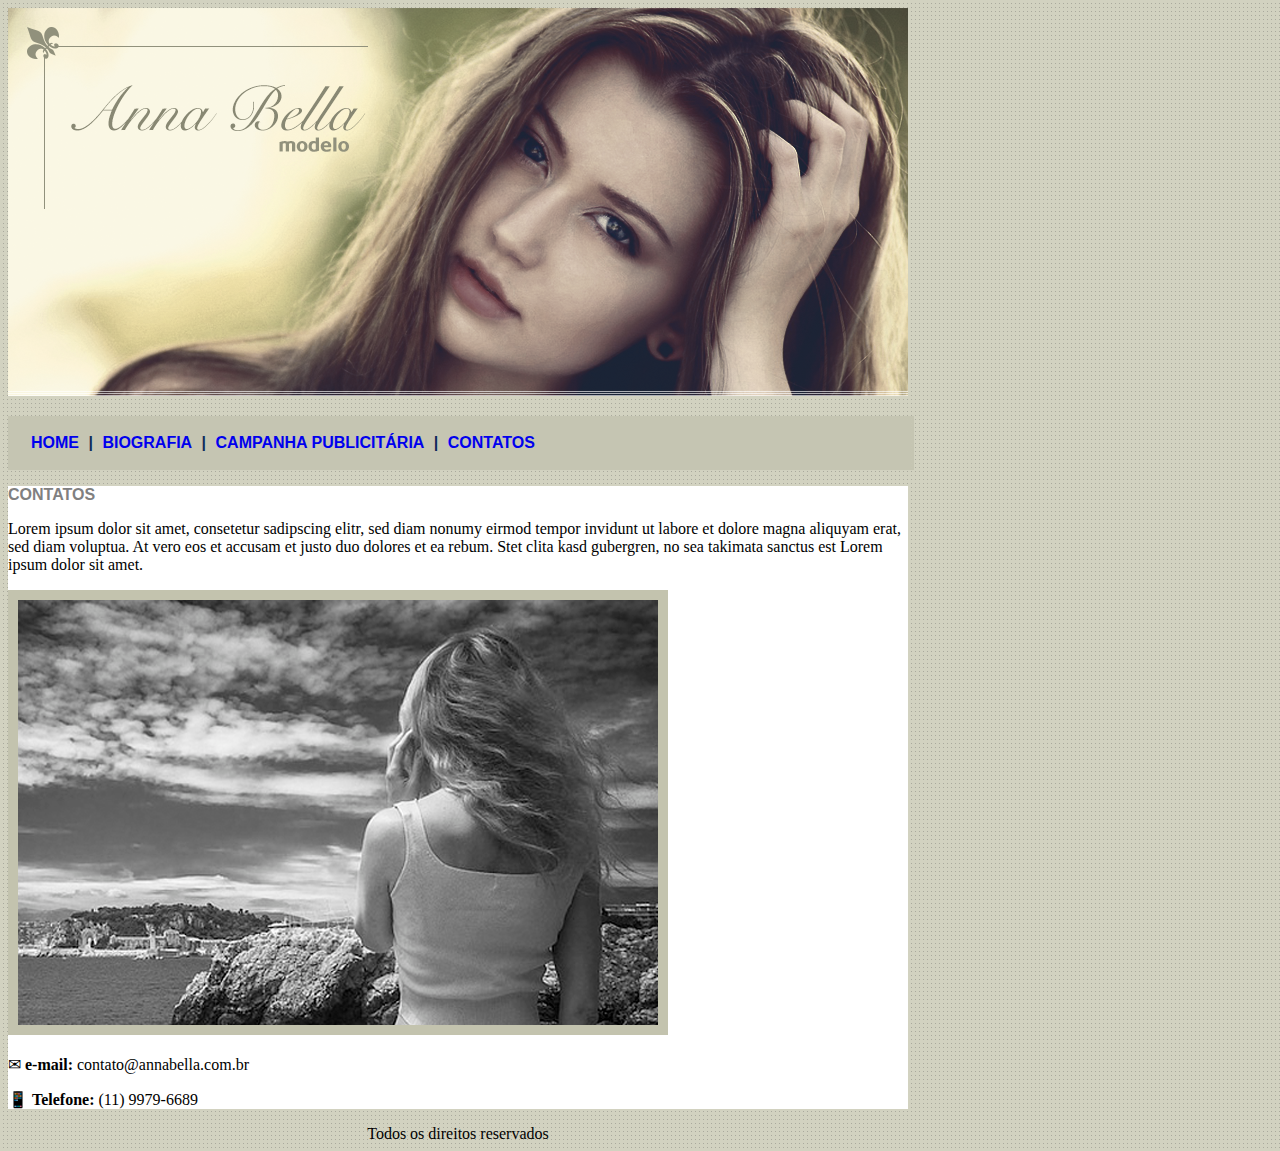
<file: Projeto AnaBella/contatos.html>
<!DOCTYPE html>
<html>
<head>
	<meta charset="utf-8">
	<meta name="viewport" content="width=device-width, initial-scale=1">
	<title>Contatos</title>
	<link rel="stylesheet" type="text/css" href="anabela.css">
</head>
<body class="fundo" id="principal">
	<div>
		<div>
			<img src="imagens/capa.png">
		</div>
	</div>
	<div>
		<div> 
			<p class="formatacaomenu"><a href="index.html">HOME</a> | <a href="biografia.html">BIOGRAFIA</a> | <a href="campanha-publicitaria.html">CAMPANHA PUBLICITÁRIA</a>  | <a href="contatos.html">CONTATOS</a></p>
		</div>
	</div>
	<div id="principal" class="fundo2">
		<p class="texto">CONTATOS</p>

		<p>
			Lorem ipsum dolor sit amet, consetetur sadipscing elitr, sed diam nonumy eirmod tempor invidunt ut labore et dolore magna aliquyam erat, sed diam voluptua. At vero eos et accusam et justo duo dolores et ea rebum. Stet clita kasd gubergren, no sea takimata sanctus est Lorem ipsum dolor sit amet. </p>
			<img src="imagens/foto1.png" class="borda">
		<p>	&#9993; <strong>e-mail: </strong>contato@annabella.com.br</p>
		<p>	&#128241; <strong>Telefone:</strong> (11) 9979-6689 </p>
				
	</div>
<div class="direitos">
		Todos os direitos reservados
	</div>

</body>
</html>
</file>
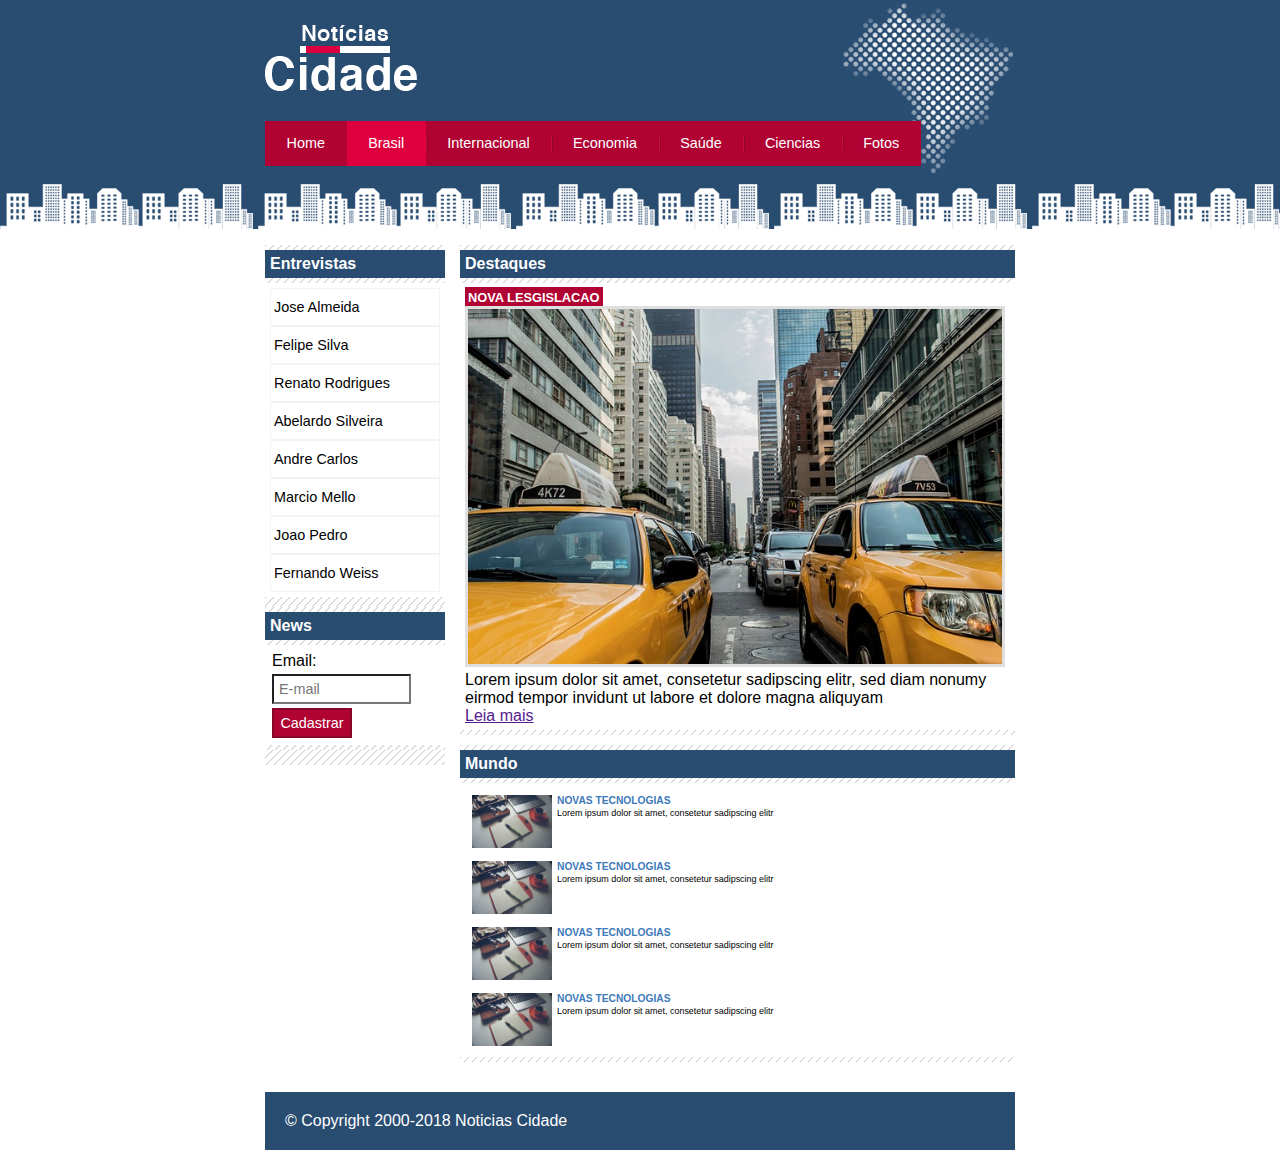
<file: Projeto Site Noticias da Cidade/brasil.html>
<!DOCTYPE html>
<html>
<head>
	<meta charset="utf-8">
	<meta name="viewport" content="width=device-width, initial-scale=1">
	<title> Brasil</title>

	<!-- Estilo customizado -->
	<link rel="stylesheet" type="text/css" href="estilo.css">
</head>
<body id="duas-colunas" class="brasil">
	<!-- Inicio do Container-->
	<div id="container"> 
		<!-- Inicio do Topo-->
		<div id="topo">
			<h1 class="logo">Noticias Cidade</h1>
			<ul id="navegacao">
				<li  class="primeiro"><a id="home"href="index.html"> Home</a></li>
				<li ><a id="brasil"href="brasil.html"> Brasil</a></li>
				<li ><a id="internacional"href="internacional.html"> Internacional</a></li>
				<li ><a id="economia" href="economia.html"> Economia</a></li>
				<li ><a id="saude" href="saude.html"> Saúde</a></li>
				<li ><a id="ciencias" href="ciencia.html"> Ciencias</a></li>
				<li ><a id="fotos" href="fotos.html"> Fotos</a></li>
			</ul>
		</div>
		<!-- Fim do TOPO-->

		<!-- Inicio do Conteudo Principal-->
		<div id="conteudo">
			<div id="primario">
				<div class="caixa destaque"> 
					<h2>Destaques</h2>
					<div class="caixa-conteudo">
						<h3>Nova Lesgislacao</h3>
						<img class="imagem-principal"   src="imagens/taxi.jpg" width="100%">
						<p>Lorem ipsum dolor sit amet, consetetur sadipscing elitr, sed diam nonumy eirmod tempor invidunt ut labore et dolore magna aliquyam</p>
						<a href=""> Leia mais</a>
					</div>
				</div>
				<div class="caixa"> 
					<h2>Mundo</h2>
					<div class="caixa-conteudo">
						<ul id="lista-noticias">
							<li>
								<a href="">
									<img src="imagens/tecnologia.jpg" width="80">
									<h3>Novas Tecnologias</h3>
									<p>Lorem ipsum dolor sit amet, consetetur sadipscing elitr</p>
								</a>
							</li>
							<li>
								<a href="">
									<img src="imagens/tecnologia.jpg" width="80">
									<h3>Novas Tecnologias</h3>
									<p>Lorem ipsum dolor sit amet, consetetur sadipscing elitr</p>
								</a>
							</li>
							<li>
								<a href="">
									<img src="imagens/tecnologia.jpg" width="80">
									<h3>Novas Tecnologias</h3>
									<p>Lorem ipsum dolor sit amet, consetetur sadipscing elitr</p>
								</a>
							</li>
							<li>
								<a href="">
									<img src="imagens/tecnologia.jpg" width="80">
									<h3>Novas Tecnologias</h3>
									<p>Lorem ipsum dolor sit amet, consetetur sadipscing elitr</p>
								</a>
							</li>
						</ul>
					</div>
				</div>
			</div>
<!-- Fim do Conteudo Principal-->
		
<!-- Inicio da Lateral-->
		<div id="lateral">
			<div class="caixa">
				<h2>Entrevistas</h2>
				<div class="caixa-conteudo">
					<ul>
						<li> <a href="">Jose Almeida</a> </li>
						<li> <a href="">Felipe Silva</a> </li>
						<li> <a href="">Renato Rodrigues</a> </li>
						<li> <a href="">Abelardo Silveira</a> </li>
						<li> <a href="">Andre Carlos</a> </li>
						<li> <a href="">Marcio Mello</a> </li>
						<li> <a href="">Joao Pedro</a> </li>
						<li> <a href=""> Fernando Weiss</a></li>
					</ul>
				</div>
				<div class="caixa">
				<h2>News</h2>
				<div class="caixa-conteudo">
					<form>
						<div>
							<label for="email">Email:</label>
							<input type="text" name="email" id="email" placeholder="E-mail">
						</div>
						<div>
							<input class="submit" type="submit" value="Cadastrar"> 
						</div>

					</form>
					
				</div>
			</div>
		</div>
<!-- Fim da Lateral-->
	</div>
	<!-- Fim do Conteudo-->

	</div>
	<!-- Fim do Container-->

	<div id="container-rodape" style="clear: both;"> 
		<div id="rodape">
			&copy; Copyright 2000-2018 Noticias Cidade
		</div>
	</div>
</body>
</html>
</file>
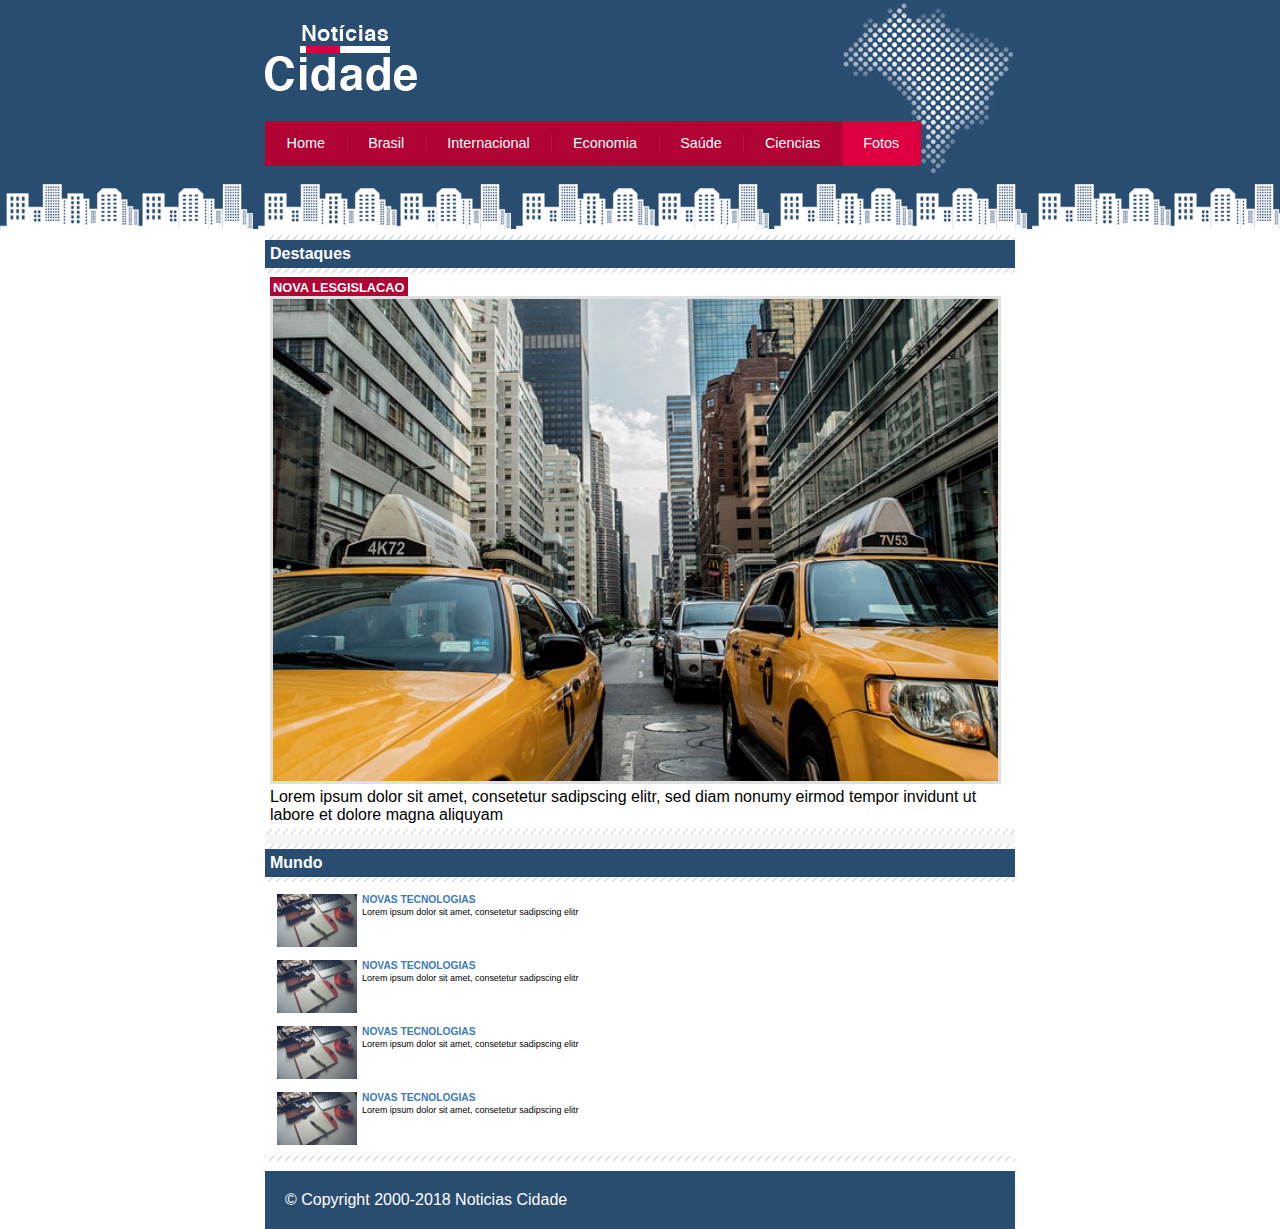
<file: Projeto Site Noticias da Cidade/fotos.html>
<!DOCTYPE html>
<html>
<head>
	<meta charset="utf-8">
	<meta name="viewport" content="width=device-width, initial-scale=1">
	<title> Fotos</title>

	<!-- Estilo customizado -->
	<link rel="stylesheet" type="text/css" href="estilo.css">
</head>
<body id="uma-colunas" class="fotos">
	<!-- Inicio do Container-->
	<div id="container"> 
		<!-- Inicio do Topo-->
		<div id="topo">
			<h1 class="logo">Noticias Cidade</h1>
			<ul id="navegacao">
				<li  class="primeiro"><a id="home"href="index.html"> Home</a></li>
				<li ><a id="brasil"href="brasil.html"> Brasil</a></li>
				<li ><a id="internacional"href="internacional.html"> Internacional</a></li>
				<li ><a id="economia" href="economia.html"> Economia</a></li>
				<li ><a id="saude" href="saude.html"> Saúde</a></li>
				<li ><a id="ciencias" href="ciencia.html"> Ciencias</a></li>
				<li ><a id="fotos" href="fotos.html"> Fotos</a></li>
			</ul>
		</div>
		<!-- Fim do TOPO-->

		<!-- Inicio do Conteudo Principal-->
		<div id="conteudo">
			<div id="primario">
				<div class="caixa destaque"> 
					<h2>Destaques</h2>
					<div class="caixa-conteudo">
						<h3>Nova Lesgislacao</h3>
						<img class="imagem-principal"   src="imagens/taxi.jpg" width="100%">
						<p>Lorem ipsum dolor sit amet, consetetur sadipscing elitr, sed diam nonumy eirmod tempor invidunt ut labore et dolore magna aliquyam</p>
						
					</div>
				</div>
				<div class="caixa"> 
					<h2>Mundo</h2>
					<div class="caixa-conteudo">
						<ul id="lista-noticias">
							<li>
								<a href="">
									<img src="imagens/tecnologia.jpg" width="80">
									<h3>Novas Tecnologias</h3>
									<p>Lorem ipsum dolor sit amet, consetetur sadipscing elitr</p>
								</a>
							</li>
							<li>
								<a href="">
									<img src="imagens/tecnologia.jpg" width="80">
									<h3>Novas Tecnologias</h3>
									<p>Lorem ipsum dolor sit amet, consetetur sadipscing elitr</p>
								</a>
							</li>
							<li>
								<a href="">
									<img src="imagens/tecnologia.jpg" width="80">
									<h3>Novas Tecnologias</h3>
									<p>Lorem ipsum dolor sit amet, consetetur sadipscing elitr</p>
								</a>
							</li>
							<li>
								<a href="">
									<img src="imagens/tecnologia.jpg" width="80">
									<h3>Novas Tecnologias</h3>
									<p>Lorem ipsum dolor sit amet, consetetur sadipscing elitr</p>
								</a>
							</li>
						</ul>
					</div>
				</div>
			</div>
<!-- Fim do Conteudo Principal-->
		
	<!-- Fim do Conteudo-->

	</div>
	<!-- Fim do Container-->

	<div id="container-rodape" style="clear: both;"> 
		<div id="rodape">
			&copy; Copyright 2000-2018 Noticias Cidade
		</div>
	</div>
</body>
</html>
</file>
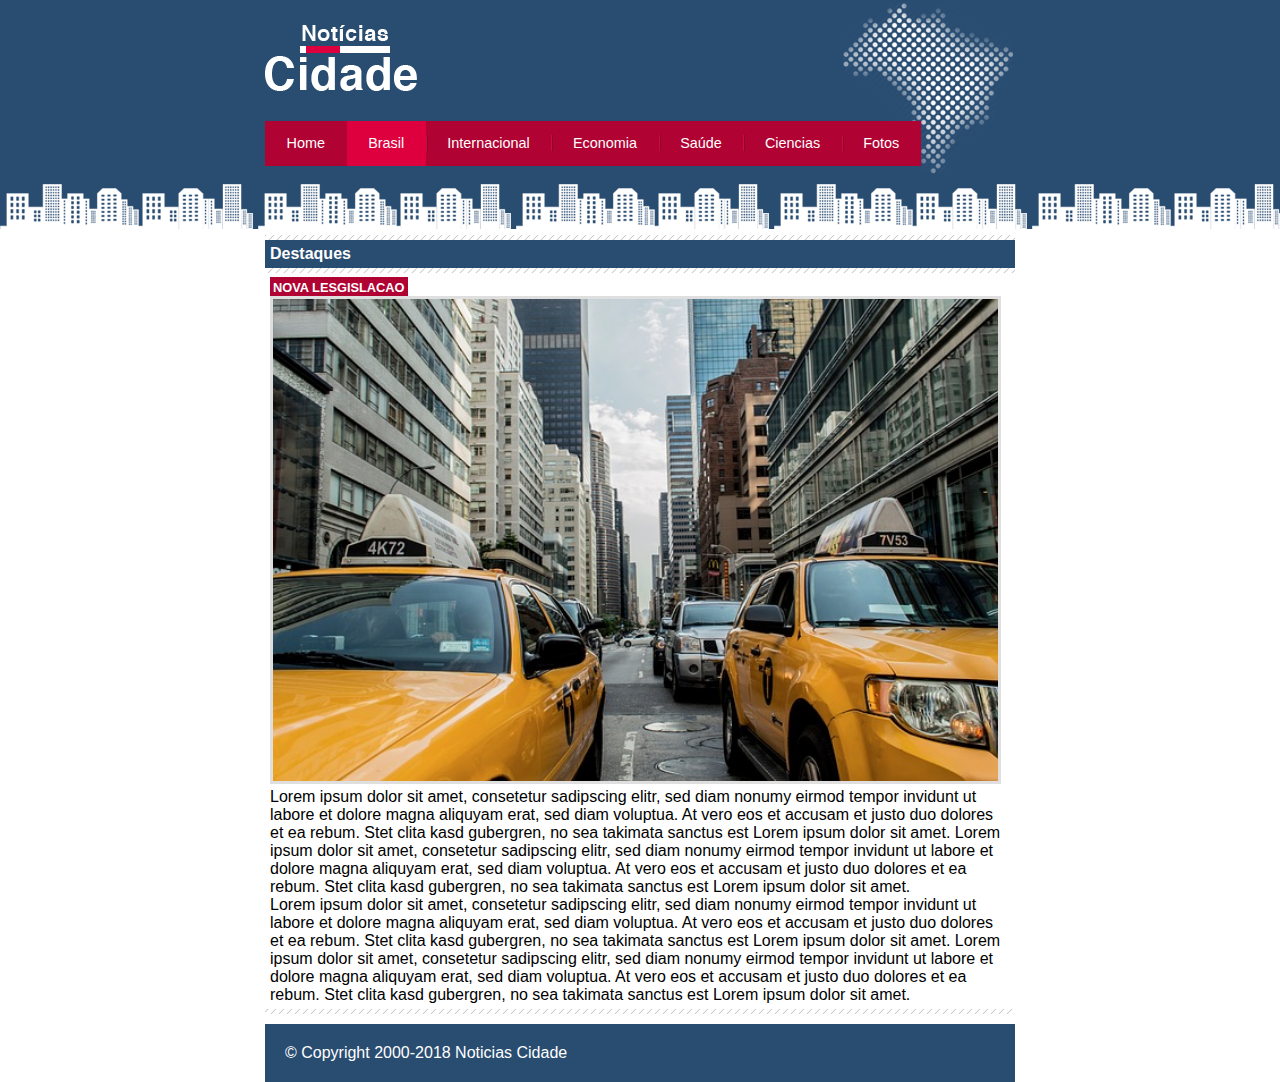
<file: Projeto Site Noticias da Cidade/nova-legislacao.html>
<!DOCTYPE html>
<html>
<head>
	<meta charset="utf-8">
	<meta name="viewport" content="width=device-width, initial-scale=1">
	<title> Fotos</title>

	<!-- Estilo customizado -->
	<link rel="stylesheet" type="text/css" href="estilo.css">
</head>
<body id="uma-colunas" class="brasil">
	<!-- Inicio do Container-->
	<div id="container"> 
		<!-- Inicio do Topo-->
		<div id="topo">
			<h1 class="logo">Noticias Cidade</h1>
			<ul id="navegacao">
				<li  class="primeiro"><a id="home"href="index.html"> Home</a></li>
				<li ><a id="brasil"href="brasil.html"> Brasil</a></li>
				<li ><a id="internacional"href="internacional.html"> Internacional</a></li>
				<li ><a id="economia" href="economia.html"> Economia</a></li>
				<li ><a id="saude" href="saude.html"> Saúde</a></li>
				<li ><a id="ciencias" href="ciencia.html"> Ciencias</a></li>
				<li ><a id="fotos" href="fotos.html"> Fotos</a></li>
			</ul>
		</div>
		<!-- Fim do TOPO-->

		<!-- Inicio do Conteudo Principal-->
		<div id="conteudo">
			<div id="primario">
				<div class="caixa destaque"> 
					<h2>Destaques</h2>
					<div class="caixa-conteudo">
						<h3>Nova Lesgislacao</h3>
						<img class="imagem-principal"   src="imagens/taxi.jpg" width="100%">
						<p>Lorem ipsum dolor sit amet, consetetur sadipscing elitr, sed diam nonumy eirmod tempor invidunt ut labore et dolore magna aliquyam erat, sed diam voluptua. At vero eos et accusam et justo duo dolores et ea rebum. Stet clita kasd gubergren, no sea takimata sanctus est Lorem ipsum dolor sit amet. Lorem ipsum dolor sit amet, consetetur sadipscing elitr, sed diam nonumy eirmod tempor invidunt ut labore et dolore magna aliquyam erat, sed diam voluptua. At vero eos et accusam et justo duo dolores et ea rebum. Stet clita kasd gubergren, no sea takimata sanctus est Lorem ipsum dolor sit amet.</p>
						<p>Lorem ipsum dolor sit amet, consetetur sadipscing elitr, sed diam nonumy eirmod tempor invidunt ut labore et dolore magna aliquyam erat, sed diam voluptua. At vero eos et accusam et justo duo dolores et ea rebum. Stet clita kasd gubergren, no sea takimata sanctus est Lorem ipsum dolor sit amet. Lorem ipsum dolor sit amet, consetetur sadipscing elitr, sed diam nonumy eirmod tempor invidunt ut labore et dolore magna aliquyam erat, sed diam voluptua. At vero eos et accusam et justo duo dolores et ea rebum. Stet clita kasd gubergren, no sea takimata sanctus est Lorem ipsum dolor sit amet.</p>
					</div>
				</div>
				
			</div>
<!-- Fim do Conteudo Principal-->
		
	<!-- Fim do Conteudo-->

	</div>
	<!-- Fim do Container-->

	<div id="container-rodape" style="clear: both;"> 
		<div id="rodape">
			&copy; Copyright 2000-2018 Noticias Cidade
		</div>
	</div>
</body>
</html>
</file>
<file: Projeto AnaBella/anabela.css>
.fundo{
	background: #d2d2c1 url(imagens/fundo.png);
	font-family: 16px Arial, sans-serif;
}
#principal {
	border: 1px hidden ;
	width: 900px;
}
.formatacaomenu{
	background: #c5c5b2;
	padding: 18px;
	border: 1px hidden  ;
	width: 870px;
	font-family: Arial, sans-serif;
	font-weight: bold;
	color: #0E2B5B;
}
a {
	color: 4b566a;
	text-decoration: none;
	font-weight: bold;
	padding: 5px;
}
.fundo2{
	background-color: white;
}
.texto{
	font-family: Arial, sans-serif;
	font-weight: bold;
	color: gray;
}
.direitos{
	font-family: "Times New Roman", Times, serif;
	;
	text-align: center;
}
.borda{
	border-color: #c3c3ae;
	border-width: 10px;
	border-style: solid;
}
</file>
<file: Projeto Chale Hotel/estilo.css>
/* Estrutura do Site */
*{
	margin: 0;
	padding: 0;
}

body{
	font-family: Helvetica, "Trebuchet MS", sans-serif;
	background: #fff url(./imagens/bg.png);
	margin: 15px;
}

#container{
	background: #ede9cc url(./imagens/bg-container.png) top center repeat-y;
	margin: 0 auto;
	min-width: 740px;
	max-width: 1180px;
}
#topo  {
	position: relative;
	background: #dbcd87;
	height: 15,4em;
	min-height: 250px;

}
#area-logo {
	position: absolute;
	background: url(./imagens/topo-imagem-principal.png) no-repeat;
	width: 100%;
	height: 250px;
	top: 0;
	left: 0;
	z-index: 1;
}
.logo a{
	position: absolute ;
	top: 15px;
	left: 15px;
	z-index: 3;
	background: url(./imagens/logo.png) no-repeat;
	width: 151px;
	height: 66px;
	text-indent: -900px;

}

#area-menu {
	position: absolute;
	background: url(./imagens/topo-imagem-lateral.png) no-repeat;
	width: 450px;
	height: 250px;
	top: 0;
	right: 0;
	z-index: 2;
}
#conteudo-menu{
	margin-left: 90px;
	margin-right: 15px;
	padding-top: 15px;

}
#menu-locais{
	border-bottom: 1px solid #b5ab56;
	border-top: 1px solid #b5ab56;
	padding-top: 5px;
	padding-bottom: 5px;
	font-size: 0.7em;
	color: #8b8448;
}
#menu-locais .locais{
	float: left;
	line-height: 2.1em;

}
a{
	text-decoration: none;

}
a.reserva {
	text-transform: uppercase;
	background: #a29750;
	color: #fff5b0;
	padding: 5px 10px;
	float: right;
}
/*** Barra de Navegacao Vertical */
#menu {
	margin-top: 15px;

}
ul{
	list-style: none;
}
ul#navegacao{
	float: left;
}

ul#navegacao a{
	text-transform: uppercase;
	font-size: 0.8em;
	padding: 5px;
	color: #6e672c;
	line-height: 30px;


}
ul#navegacao a:hover{
	background: #fdf6be ;
}
.depoimento{
	width: 226px;
	height: 164px;
	float: right;
}

/** Area de Conteudos ****/
#area-principal{
	float: left;
	width: 50%;
	background: url(./imagens/bg-area-principal.png) top left repeat-x;
	padding: 15px 0px;
}
#area-lateral{
	float: right;
	width: 50% ; 
	background: url(./imagens/bg-area-lateral.png) top left repeat-x;
	padding: 20px 0px;
}

.conteudo{
	margin: 0 auto;
	width: 90%;


}
#rodape{
	clear: both;
	padding: 16px;
	background: #fff url(./imagens/bg-rodape.png) repeat-x top;
	color: #7d7640;
}
/*** Formatacao de Textos */
h2 {
	color: #7d7640;
	font-size: 1.1em;
	padding: 5px 0px;
}

p{
	font-size: 1em;
	margin: 10px;
}

/*** Formatacao da area Lateral */
#beneficios li {
	padding: 8px;
	border-bottom: 1px solid #f3efcb;
	height: 6em;
}
#beneficios li a img{
	float: left;
	margin-right: 8px;

}
#beneficios li a p{
	color: #000;
	font-size: 0.8em;
}

#beneficios li a h3{
	font-size: 1.1em;
	color: #615b2d;
	padding: 5px 0;
	background: url(./imagens/ornamento.png) no-repeat center right;
}
#beneficios li:hover{
	background: #f6f3d6;
	cursor: pointer;

}
</file>
<file: Projeto Museu Nacional/css/estilo.css>
/* Estrutura do Site */
body {
	background: #f4f2ec url(../imagem/fundo.png) repeat-x;
	font: 12px "Lucinda Grande", "Lucinda Sans Unicode", Arial, sans-serif;
}
#container {
	width: 1080px;
	margin: 0 auto;
}

a:link, a:active, a:visited {
	color: #af670a;
	text-decoration: none;
}
a:hover{
	color: #227115;
}

/* Logo --------------------------------- */
#logo h1{
	float: left;
}
#logo a {
	width: 248px;
	height: 21px;
	text-indent: -99999px;
	display: block;
	background: url(../imagem/logo.png) no-repeat;
}

/* Barra de Navegacao --------------------------------- */
header {
	padding: 15px 0;
	height: 55px;
}

nav ul {
	list-style: none;
	margin: 20px;
	float: right;
}

nav ul li {
	float: left;
}
nav ul li a{
	display: block;
	margin-right: 25px;
	padding-bottom: 3px;
	text-transform: uppercase;

}
nav ul li a:hover {
	border-bottom: 1px solid #535858;

}

/****** Principal *******/
#conteudo{
	width: 710px;
	float: left;
	margin-bottom: 20px;
	
}

aside {
	width: 350px;
	float: right;
	background: #ebe7dd;
	padding-bottom: 30px;
	margin-bottom: 20px;

}

section#visita{
	background: #cdc8b1;
	padding: 10px 27px 27px 27px;
	margin-top: 10px;
}
section#galeria{
	padding: 0 27px 0 27px;
}

section#galeria a{
	display: block;
	background: url(../imagem/fundo-foto.png) no-repeat;
	float: left;
	padding: 17px 15px 17px 15px ;
	margin: 10px 0 0 20px;
}
section#galeria img{
	margin-left: 2px;
	margin-top: 3px;
}
article#video {
	float: left;
	width: 310px;
	margin-left: 25px;
}
article#mapa {
	float: left;
	width: 310px;
	margin-left: 37px;
}
article#exposicoes {
	float: left;
	width: 310px;
	margin: 15px 0 0 25px;
	
}
article#historia {
	float: left;
	width: 310px;
	margin: 15px 0 0 37px;

}
h4{
	color: #86521a;
	text-transform: uppercase;
	padding-bottom: 3px;
	margin-bottom: 0;
}
h3{
	color: #227115;
	font-size: 1.0em;
	margin-bottom: 15px;
	text-transform: uppercase;
}
/** Footer **/
footer{
	padding: 20px 0 30px 0;
	text-align: center;
	background: url(../imagem/fundo-rodape.png) no-repeat center top;
	margin-top: 20px;
}
footer>p a{
	padding: 2px 10px ;
}

/****** formularios *****/

input {
	height: 20px;
	width: 80px;
	background: #fff;
	border: none;
	font-size: 1em;

}
input.campo {
	border: 1px solid #ada484;

}
input.botao {
	background: #9b9271;
	color: white;
	width: 100%;
	height: 40px;
	font-size: 1.2em;


}
fieldset{
	border: none;
}
legend{
	display: none;
}
</file>
<file: Projeto Site Noticias da Cidade/estilo.css>
/* Estutura do site */
*{
	margin: 0;
	padding: 0;
}

body{
	font-family: "Trebuchet MS", Helvetica, sans-serif;
	background: #fff url(./imagens/fundo.png) repeat-x;
}
#container{
	width: 750px;
	margin: 0 auto;
}

#topo{
	height: 150px;
	background: url(./imagens/detalhe-topo.png) no-repeat right top;
	padding-top: 25px;
}
.logo{
	width: 152px;
	height: 66px;
	background: url(./imagens/logo.png) no-repeat center;
	text-indent: -3000px;
}

/* Barra de Navegacao */
a:link a:visited {
	color: #b10333;
	padding: 2px;
}
a:hover{
	color: #e50040;
}

ul { 
margin: 0;
padding: 0;
list-style: none;
}


#topo ul {
	background: #b10333;
	margin-top: 30px;
	float: left;

}
#topo ul li {
	float: left;
}

#topo ul a{
	font-size: 0.9em;
	display: block;
	padding: 0.5em 1.5em;
	line-height: 2.1em;
	text-decoration: none;
	color: #fff;
	background: url(./imagens/divisor.png) no-repeat left center ;

}
#topo ul .primeiro a{
	background: none;
}
#topo ul a:hover{
	color: #69001d;

}
body.home #navegacao a#home, 
body.brasil #navegacao a#brasil,
body.internacional #navegacao a#internacional,
body.fotos #navegacao a#fotos {
	color: #fff;
	background: #de003e;
	cursor: text;
}

/*Configurar layout de tres colunas */

#conteudo{
	background: #f5f5f5;
	margin-top: 60px;
}
#tres-colunas #primario{
	width: 270px;
	float: left;
	margin: 0 0 20px 195px;

}

#duas-colunas #primario{
	width: 555px;
	float: left;
	margin: 0 0 20px 195px;
	
}
#uma-coluna #primario{
	width: 750px;
	float: left;
	margin: 0 0 20px 195px;
	background: blue;
}


#secundario{
	width: 270px;
	float: left;
	margin: 0 0 20px 15px;
	
}
#lateral{
	width: 180px;
	float: left;
	margin: 0 0 20px -750px;

}

/* Caixa*/
.caixa{
	margin: 10px 0;
	padding: 5px 0 5px 0;
	background: #f3f3f3 url(./imagens/fundo-caixa.png);
}
h2 {
	font-size: 1em;
	background: #294c71;
	color: #fff;
	padding: 5px;
}

.caixa-conteudo{
	background: #fff;
	padding: 5px;
	margin-top: 5px;
}
/* Formatar menus laterais*/

#lateral ul a{
	font-size: 0.9em;
	padding: 3px;
	display: block;
	line-height: 30px;
	color: #000;
	text-decoration: none;
	border: 1px solid #f3f3f3;
}
#lateral ul a:hover {
	background: #f9f9f9 url(./imagens/marcador.png)no-repeat left center;
	padding-left: 20px;
	color: #a1a1a1;
}
/* formatando formularios */
label {
	margin: 2px;
	display: block;
	cursor: pointer;
}
input {
	margin: 2px;
	padding: 5px;
	width: 125px;
	font-size: 0.9em;
	background-color: #fff;
}
input.submit{
	width: 80px;
	color: #fff;
	background-color: #b10333;
	border: 2px solid #870529;
	padding: 5px;
}
/* Formatacao de imagem*/
img.imagem-principal{
	width: 98%;
	border: 3px solid #dfdfdf;
}

/*** Formatando cabecalhos do destaques */
h3{
	text-transform: uppercase;
	display: inline;
	font-size: 0.8em;
	padding: 3px;
}
.destaque h3{
	background: #b10333;
	color: #fff;
}
.entrevista h3{
	background: #de003e;
}
/*Formatando Lista de Noticias*/

#lista-noticias li{
	padding: 2px;
	height: 62px;
}
#lista-noticias li a img{
	float: left;
	margin: 5px;
}
#lista-noticias li a {
	text-decoration: none;
	font-size: 0.8em;
}

#lista-noticias li a h3 {
	font-size: 0.8em;
	padding: 0;
	color: #3e7ab9;
}

#lista-noticias li a p {
	font-size: 0.7em;
	color: #000;
}

#lista-noticias li:hover {
	background: #eee;
	cursor: pointer;
}




/*Rodape*/
#container-rodape{
	background: #294c71;
	padding: 20px;
}

#rodape{
	width: 750px;
	margin: 0 auto;
	color: #fff;

}
</file>
